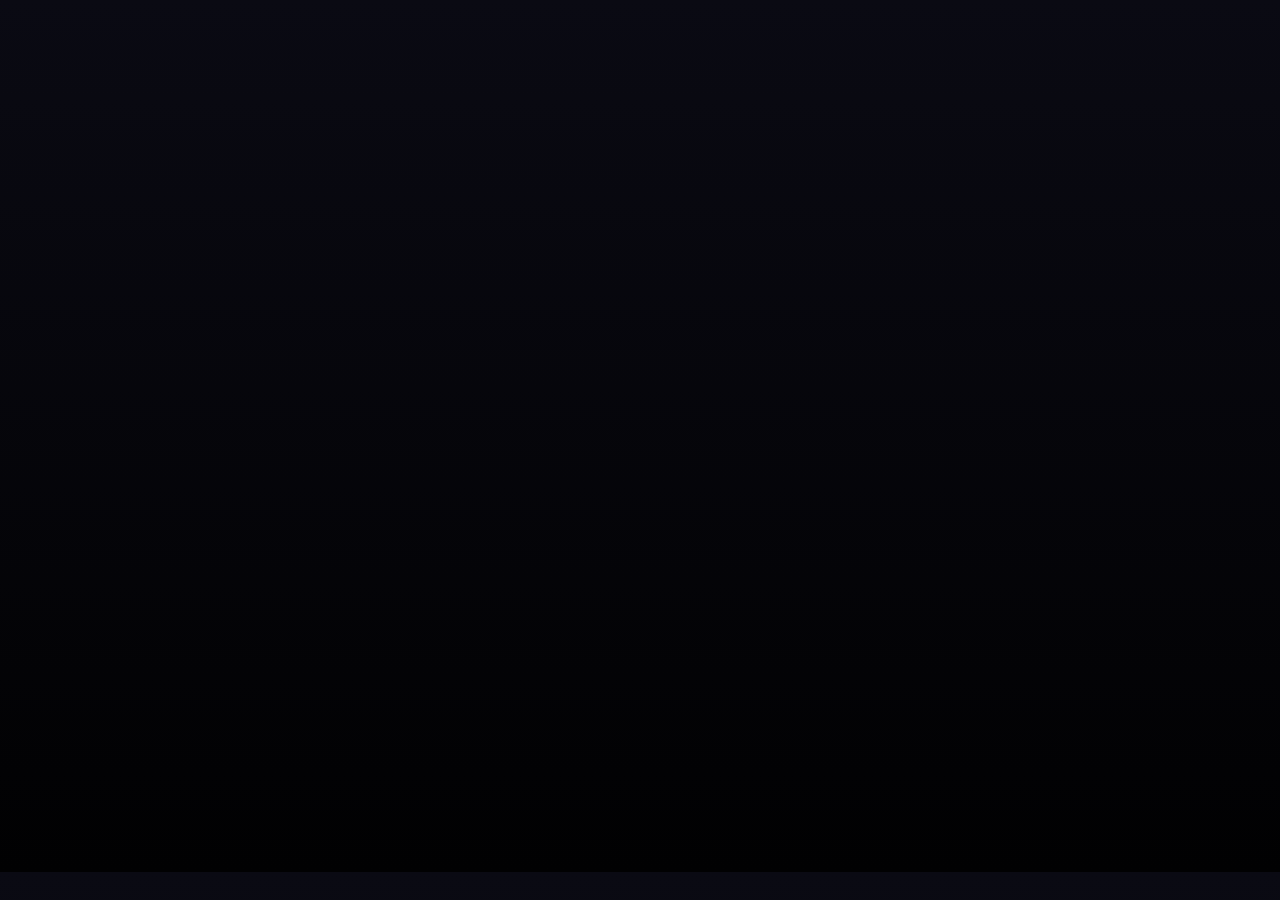
<file: index.html>
<!DOCTYPE html>
<html>

<head>
  <title>MovieHub</title>
  <link rel="stylesheet" href="style.css">
  <link rel="icon" href="png.ico" type="image/x-icon">
  <link href="https://fonts.googleapis.com/css2?family=Coda&display=swap" rel="stylesheet">
  <link href="https://fonts.googleapis.com/css2?family=Montserrat:wght@400;700&display=swap" rel="stylesheet">
  <link rel="shortcut icon" href="png.ico" type="image/x-icon">
  <link rel="stylesheet" href="https://cdnjs.cloudflare.com/ajax/libs/font-awesome/6.0.0/css/all.min.css"
    integrity="sha384-wvfXpqpZZVQGK6TAh5D5PvflSF5r3xQXdRTwDZ9ZqFG6W5NHTiRBffWgHQ2&" crossorigin="anonymous">
  <link rel="stylesheet" href="https://cdnjs.cloudflare.com/ajax/libs/font-awesome/6.0.0-beta3/css/all.min.css"
    integrity="sha384-LCQOdrG7bAYxAaaAruOCZfrjNjZ5fjwDvGg9x2bCG9TxUI1dR5un2hLU2gJkMU7T" crossorigin="anonymous">

</head>
<div id="loading-screen">
  <div id="loading-spinner"></div>
</div>

<body>
  <header>
    <nav class="navbar">
      <a href="index.html">
        <a href="index.html">
          <img src="logo.png" alt="Logo" class="logo">
        </a>
      </a>

      <div class="navbar-tabs">
        <button id="home-tab" class="nav-tab active"><i class="fas fa-home"></i> HOME</button>
        <button id="genres-button" class="nav-tab"><i class="fas fa-list"></i> GENRES</button>
        <div class="genres-list" id="genres-list" style="display: none;"></div>
        <button id="favorites-button" class="nav-tab"><i class="fas fa-heart"></i> FAVOURITE MOVIES</button>
        <button id="fav-tv-button" class="nav-tab"><i class="fas fa-tv"></i> FAVOURITE SHOWS</button>
        <button id="top-movies-tab" class="nav-tab"><i class="fas fa-film"></i> TOP MOVIES</button>
        <button id="top-shows-tab" class="nav-tab"><i class="fas fa-tv"></i> TOP TV SHOWS</button>
      </div>


      <div class="search-bar">
        <input id="search-input" class="search-input" type="text" placeholder="Search movies...">
        <button id="search-button" class="search-button">
          <i class="fas fa-search"></i>
        </button>
      </div>


    </nav>
    <div class="slideshow-container">


      <br>

      <script>
        document.addEventListener('DOMContentLoaded', function () {
          const urlParams = new URLSearchParams(window.location.search);
          const tvShowId = urlParams.get('movieId');

          const hasLoadingScreenBeenShown = localStorage.getItem('loadingScreenShown');

          if (!hasLoadingScreenBeenShown) {
            showLoadingScreen();

            localStorage.setItem('loadingScreenShown', true);
          }

        });

        function showLoadingScreen() {
          const loadingScreen = document.getElementById('loading-screen');
          loadingScreen.style.display = 'flex';
        }

        function hideLoadingScreen() {
          const loadingScreen = document.getElementById('loading-screen');
          loadingScreen.style.display = 'none';
        }

        function simulateLoading() {
          showLoadingScreen();

          setTimeout(() => {
            hideLoadingScreen();
          }, 150);
        }


        window.addEventListener('load', simulateLoading);

        const genresButton = document.getElementById('genres-button');
        const genresList = document.getElementById('genres-list');

        const genres = ['Action', 'Adventure', 'Animation', 'Comedy', 'Crime', 'Drama', 'Fantasy', 'Horror', 'Romance', 'Sci-Fi', 'Thriller'];

        genres.forEach(genre => {
          const genreItem = document.createElement('div');
          genreItem.textContent = genre;

          genreItem.addEventListener('click', () => {
            filterMoviesAndShowsByGenre(genre);
            updateCurrentGenreText(genre);
            const tvContainer = document.getElementById('tv-container');
            tvContainer.style.display = 'none';
            const trendingShowsTitle = document.getElementById('trending-shows-title');
            trendingShowsTitle.style.display = 'none';
            const ratedShowsTitle = document.getElementById('rated-container');
            ratedShowsTitle.style.display = 'none';
            const ratedShowsText = document.getElementById('featured-movies-title');
            ratedShowsText.style.display = 'none';
            const featuredText = document.getElementById('rated-shows-title');
            featuredText.style.display = 'none';
            const slideshowContainer = document.querySelector('.slideshow-container');
            slideshowContainer.style.display = 'none';
          });

          genresList.appendChild(genreItem);
        });


        async function filterMoviesAndShowsByGenre(genre) {
          const currentPage = getCurrentPageFromURL();
          try {
            const movieResponse = await fetch(`https://api.themoviedb.org/3/discover/movie?api_key=a566fb0fc4bcb2f908b405cf49a573b7&with_genres=${getGenreId(genre)}&page=${currentPage}`);
            const showResponse = await fetch(`https://api.themoviedb.org/3/discover/tv?api_key=a566fb0fc4bcb2f908b405cf49a573b7&with_genres=${getGenreId(genre)}&page=${currentPage}`);

            const movieData = await movieResponse.json();
            const showData = await showResponse.json();

            if (movieResponse.ok && showResponse.ok) {
              const combinedResults = [...movieData.results, ...showData.results];
              displayResults(combinedResults, 'movies-container');
            } else {
              throw new Error(movieData.status_message || showData.status_message || 'Failed to fetch data by genre');
            }
          } catch (error) {
            console.error(error);

            const moviesContainer = document.getElementById('movies-container');
            moviesContainer.innerHTML = `<p>Error: ${error.message}</p>`;
          }
        }

        function getGenreId(genre) {
          const genreMapping = {
            'Action': 28,
            'Adventure': 12,
            'Animation': 16,
            'Comedy': 35,
            'Drama': 18,
            'Fantasy': 14,
            'Horror': 27,
            'Sci-Fi': 878,
            'Thriller': 53,
            'Romance': 10749,
            'Crime': 80
          };

          return genreMapping[genre] || 0;
        }

        function displayResults(results, containerId) {
          const container = document.getElementById(containerId);
          container.innerHTML = '';

          results.forEach(result => {
            const resultElement = document.createElement('div');
            resultElement.textContent = result.title || result.name;
            container.appendChild(resultElement);
          });
        }

        genresButton.addEventListener('click', () => {
          genresList.style.display = genresList.style.display === 'none' ? 'block' : 'none';
        });

        function updateCurrentGenreText(genre) {
          const currentGenreElement = document.getElementById('current-genre');
          currentGenreElement.textContent = `Current Genre: ${genre}`;
        }
      </script>



      <script>
        let currentSlideIndex = -1;

        function showSlides() {
          fetch('https://api.themoviedb.org/3/trending/all/day?language=en-US&api_key=a566fb0fc4bcb2f908b405cf49a573b7')
            .then(response => response.json())
            .then(data => {
              const slideshowContainer = document.querySelector('.slideshow-container');
              slideshowContainer.innerHTML = '';
              const totalItems = Math.min(data.results.length, 20);

              const fetchPromises = data.results.slice(0, totalItems).map((item, index) => {
                const slide = document.createElement('div');
                slide.classList.add('fade');

                slide.classList.add('fade');
                slide.style.width = '100%';
                slide.style.height = '750px';

                const starRating = document.createElement('div');
                starRating.classList.add('star-rating');
                starRating.innerHTML = getStarRating(item.vote_average);

                const numbertext = document.createElement('div');
                numbertext.classList.add('numbertext');
                numbertext.textContent = `${index + 1} / ${data.results.length}`;
                numbertext.style.opacity = "0%";

                const text = document.createElement('div');
                text.classList.add('text');
                text.style.marginTop = '400px';
                text.style.marginLeft = '50px';
                text.style.textAlign = 'left';
                text.style.fontFamily = 'Montserrat';
                text.style.fontStyle = 'italic';
                text.style.fontWeight = '900';
                text.style.overflow = 'hidden';
                text.style.whiteSpace = 'nowrap';
                text.title = item.title || item.name;
                text.textContent = item.title || item.name;

                if ((item.title || item.name).length > 20) {
                  text.style.fontSize = '60px';
                } else {
                  text.style.fontSize = '74px';
                }

                const description = document.createElement('div');
                description.classList.add('description');
                description.style.width = '30%';
                description.style.fontFamily = 'Montserrat';
                description.style.textAlign = 'left';
                description.style.marginTop = '10px';
                description.style.marginLeft = '55px';
                description.style.fontSize = '15px';
                description.style.display = '-webkit-box';
                description.style.webkitBoxOrient = 'vertical';
                description.style.webkitLineClamp = '4';
                description.style.overflow = 'hidden';
                description.textContent = item.overview;

                const discoverNowButton = document.createElement('button');
                discoverNowButton.classList.add('discover-now-button');
                discoverNowButton.textContent = 'discover Now';
                discoverNowButton.addEventListener('click', () => {
                  if (item.media_type === 'movie') {
                    window.location.href = `movie.html?movieId=${item.id}`;
                  } else if (item.media_type === 'tv') {
                    window.location.href = `tvinfo.html?movieId=${item.id}`;
                  } else {
                    console.error(`Unsupported media_type: ${item.media_type}`);
                  }
                });
                slide.appendChild(numbertext);
                slide.appendChild(text);
                slide.appendChild(description);
                slide.appendChild(discoverNowButton);
                slideshowContainer.appendChild(slide);
                slide.appendChild(starRating);

                function getStarRating(voteAverage) {
                  const rating = Math.round(voteAverage / 2);
                  const stars = '\u2605'.repeat(rating) + '\u2606'.repeat(5 - rating);
                  return stars;
                }

                return fetch(`https://api.themoviedb.org/3/${item.media_type}/${item.id}/images?api_key=a566fb0fc4bcb2f908b405cf49a573b7`)
                  .then(response => response.json())
                  .then(imageData => {
                    const firstImagePath = imageData.backdrops && imageData.backdrops.length > 0
                      ? `https://image.tmdb.org/t/p/original/${imageData.backdrops[0].file_path}`
                      : '';

                    slide.style.background = `linear-gradient(to bottom, rgba(7, 0, 31, 0.33), rgb(12, 12, 15)), url(${firstImagePath}) center/cover no-repeat`;
                    slide.style.backgroundSize = 'cover';
                    slide.style.borderRadius = '15px';
                  })
                  .catch(err => console.error(err));
              });

              Promise.all(fetchPromises).then(() => showCurrentSlide());
            })
            .catch(err => console.error(err));
        }

        function showCurrentSlide() {
          let slides = document.getElementsByClassName('fade');
          for (let i = 0; i < slides.length; i++) {
            slides[i].style.opacity = '0';
            slides[i].style.display = 'none';
          }
          currentSlideIndex = (currentSlideIndex + 1) % slides.length;
          slides[currentSlideIndex].style.display = 'block';
          setTimeout(() => {
            slides[currentSlideIndex].style.opacity = '1';
          }, 10);
          setTimeout(showCurrentSlide, 5000);
        }

        showSlides();
      </script>






  </header>
  <span id="current-genre"></span>

  <div class="page-selector">
    <button id="prev-button" class="page-button">
      <i class="fas fa-chevron-left"></i>
    </button>
    <span id="page-number"></span>
    <button id="next-button" class="page-button">
      <i class="fas fa-chevron-right"></i>
    </button>
  </div>

  <strong id="rated-shows-title">Featured Today</strong>

  <main id="rated-container"></main>
  <hr>

  <strong id="featured-movies-title">Trending Movies</strong>

  <main id="movies-container"></main>

  <hr>

  <strong id="trending-shows-title">Trending Shows</strong>

  <main id="tv-container"></main>




  <div class="page-selector">
    <button id="prev-button-tv" class="page-button" onclick="handlePrevButtonClick(true)"> <i
        class="fas fa-chevron-left"></i>
    </button>
    <span id="page-number-tv"></span>
    <button id="next-button-tv" class="page-button" onclick="handleNextButtonClick(true)"> <i
        class="fas fa-chevron-right"></i>
    </button>
  </div>
  <main id="fav-movies-container"></main>

  <script>

    const API_KEY = 'a566fb0fc4bcb2f908b405cf49a573b7';


    async function fetchMovies(page) {
      const url = `https://api.themoviedb.org/3/movie/popular?api_key=${API_KEY}&page=${page}`;

      try {
        const response = await fetch(url);
        const data = await response.json();

        if (response.ok) {
          return data.results.slice(0, 12);
        } else {
          throw new Error(data.status_message || 'Failed to fetch movies');
        }
      } catch (error) {
        console.error(error);
        throw error;
      }
    }



    function displayResults(results, containerId) {
      const container = document.getElementById(containerId);
      container.innerHTML = '';

      const sortedResults = results.sort((a, b) => b.vote_count - a.vote_count);

      sortedResults.forEach((result, index) => {
        const resultElement = document.createElement('div');
        resultElement.classList.add('movie-card');

        const favoriteButton = document.createElement('button');
        favoriteButton.classList.add('favorite-button');
        favoriteButton.innerHTML = '<i class="far fa-heart"></i>';

        favoriteButton.addEventListener('click', (event) => {
          event.stopPropagation();
          toggleFavorite(result, favoriteButton);
        });

        if (isMovieInFavorites(result)) {
          favoriteButton.classList.add('favorited');
          favoriteButton.innerHTML = '<i class="fas fa-heart"></i>';
        }

        let resultHTML = '';
        if (result.title) {
          // It's a movie
          resultHTML += `
        <img src="${result.poster_path ? `https://image.tmdb.org/t/p/w500/${result.poster_path}` : 'https://static.displate.com/857x1200/displate/2022-04-15/7422bfe15b3ea7b5933dffd896e9c7f9_46003a1b7353dc7b5a02949bd074432a.jpg'}" alt="${result.title}">
        <h2>${result.title}</h2>
        ${result.vote_average ? `<p>Rating: ${result.vote_average.toFixed(1)}</p>` : ''}
      `;
        } else if (result.name) {
          // It's a TV show
          resultHTML += `
        <img src="${result.poster_path ? `https://image.tmdb.org/t/p/w500/${result.poster_path}` : 'https://static.displate.com/857x1200/displate/2022-04-15/7422bfe15b3ea7b5933dffd896e9c7f9_46003a1b7353dc7b5a02949bd074432a.jpg'}" alt="${result.title}">
        <h2>${result.name}</h2>
        ${result.vote_average ? `<p>Rating: ${result.vote_average.toFixed(1)}</p>` : ''}

        `;
        }

        resultElement.innerHTML = resultHTML;
        resultElement.appendChild(favoriteButton);

        if (result.title) {
          resultElement.addEventListener('click', () => {
            window.location.href = `movie.html?movieId=${result.id}`;
          });
        } else if (result.name) {
          resultElement.addEventListener('click', () => {
            window.location.href = `tvinfo.html?movieId=${result.id}`;
          });
        }

        container.appendChild(resultElement);
      });
    }


    function displayResults2(results) {
      const moviesContainer = document.getElementById('movies-container');
      moviesContainer.innerHTML = '';
      const sortedResults = results.sort((a, b) => b.vote_count - a.vote_count);

      sortedResults.forEach((result, index) => {
        const resultElement = document.createElement('div');
        resultElement.classList.add('movie-card');

        const favoriteButton = document.createElement('button');
        favoriteButton.classList.add('favorite-button');
        favoriteButton.innerHTML = '<i class="far fa-heart"></i>';

        favoriteButton.addEventListener('click', (event) => {
          event.stopPropagation();
          toggleFavorite(result, favoriteButton);
        });

        if (isMovieInFavorites(result)) {
          favoriteButton.classList.add('favorited');
          favoriteButton.innerHTML = '<i class="fas fa-heart"></i>';
        }

        let resultHTML = '';
        if (result.title) {
          // It's a movie
          resultHTML += `
        <h2>${result.title}</h2>
        <p><em>Movie</em></p>

        <img src="${result.poster_path ? `https://image.tmdb.org/t/p/w500/${result.poster_path}` : 'https://static.displate.com/857x1200/displate/2022-04-15/7422bfe15b3ea7b5933dffd896e9c7f9_46003a1b7353dc7b5a02949bd074432a.jpg'}" alt="${result.title}">
        <p>‎ </p>
        <p>Release Date: ${result.release_date}</p>
        <p>‎ </p>
        <p>Rating: ${result.vote_average.toFixed(1)}</p>
      `;
        } else if (result.name) {
          // It's a TV show
          resultHTML += `
        <h2>${result.name}</h2>
        <p><em>TV Show</em></p>

        <img src="${result.poster_path ? `https://image.tmdb.org/t/p/w500/${result.poster_path}` : 'https://static.displate.com/857x1200/displate/2022-04-15/7422bfe15b3ea7b5933dffd896e9c7f9_46003a1b7353dc7b5a02949bd074432a.jpg'}" alt="${result.name}">
        <p>‎ </p>
        <p>First Air Date: ${result.first_air_date}</p>
        <p>‎ </p>
        <p>Rating: ${result.vote_average.toFixed(1)}</p>
      `;
        }

        resultElement.innerHTML = resultHTML;
        resultElement.appendChild(favoriteButton);

        if (result.title) {
          resultElement.addEventListener('click', () => {
            window.location.href = `movie.html?movieId=${result.id}`;
          });
        } else if (result.name) {
          resultElement.addEventListener('click', () => {
            window.location.href = `tvinfo.html?movieId=${result.id}`;
          });
        }

        moviesContainer.appendChild(resultElement);
      });
    }

    async function fetchTrendingTVShows(page) {
      const url = `https://api.themoviedb.org/3/trending/all/day?api_key=${API_KEY}&page=${page}`;

      try {
        const response = await fetch(url);
        const data = await response.json();

        if (response.ok) {
          return data.results.slice(0, 12);
        } else {
          throw new Error(data.status_message || 'Failed to fetch trending TV shows');
        }
      } catch (error) {
        console.error(error);
        throw error;
      }
    }

    async function displayTrendingTVShows() {
      try {
        const trendingShows = await fetchTrendingTVShows();
        displayResults(trendingShows, 'tv-container');
      } catch (error) {
        console.error(error);

        const tvContainer = document.getElementById('tv-container');
        tvContainer.innerHTML = `<p>Error: ${error.message}</p>`;
      }
    }

    ////
    async function fetchTopTVShows(page) {
      const url = `https://api.themoviedb.org/3/tv/top_rated?api_key=${API_KEY}&page=${page}`;
      try {
        const response = await fetch(url);
        const data = await response.json();

        if (response.ok) {
          return data.results.slice(0, 12);
        } else {
          throw new Error(data.status_message || 'Failed to fetch trending TV shows');
        }
      } catch (error) {
        console.error(error);
        throw error;
      }
    }

    async function displayTopTVShows() {
      try {
        const trendingShows = await fetchTrendingTVShows();
        displayResults(trendingShows, 'rated-container');
      } catch (error) {
        console.error(error);

        const tvContainer = document.getElementById('rated-container');
        tvContainer.innerHTML = `<p>Error: ${error.message}</p>`;
      }
    }






    async function searchMovies(query) {
      const url = `https://api.themoviedb.org/3/search/movie?api_key=${API_KEY}&query=${query}`;

      try {
        const response = await fetch(url);
        const data = await response.json();

        if (response.ok) {
          return data.results;
        } else {
          throw new Error(data.status_message || 'Failed to search movies');
        }
      } catch (error) {
        console.error(error);
        throw error;
      }
    }

    async function searchTVShows(query) {
      const url = `https://api.themoviedb.org/3/search/tv?api_key=${API_KEY}&query=${query}`;

      try {
        const response = await fetch(url);
        const data = await response.json();

        if (response.ok) {
          return data.results;
        } else {
          throw new Error(data.status_message || 'Failed to search TV shows');
        }
      } catch (error) {
        console.error(error);
        throw error;
      }
    }



    function isShowInFavorites(show) {
      const favorites = JSON.parse(localStorage.getItem('favorites')) || [];
      return favorites.some((fav) => fav.id === show.id);
    }

    function updatePageNumber(page) {
      const pageNumberElement = document.getElementById('page-number');
      pageNumberElement.textContent = `Page ${page}`;
    }

    function handlePrevButtonClick() {
      const currentPage = getCurrentPageFromURL();

      if (currentPage > 1) {
        navigateToPage(currentPage - 1);
      }
    }

    function handleNextButtonClick() {
      const currentPage = getCurrentPageFromURL();

      navigateToPage(currentPage + 1);
    }

    function getCurrentPageFromURL() {
      const urlParams = new URLSearchParams(window.location.search);
      return parseInt(urlParams.get('page')) || 1;
    }

    function navigateToPage(page) {
      const url = `index.html?page=${page}`;
      window.location.href = url;
    }

    function isMovieInFavorites(movie) {
      const favorites = JSON.parse(localStorage.getItem('favorites')) || [];
      return favorites.some((fav) => fav.id === movie.id);
    }

    function toggleFavorite(movie, favoriteButton) {
      const favorites = JSON.parse(localStorage.getItem('favorites')) || [];
      const isFavorite = isMovieInFavorites(movie);

      if (isFavorite) {
        favoriteButton.classList.remove('favorited');
        favoriteButton.innerHTML = '<i class="far fa-heart"></i>';
        removeMovieFromFavorites(movie);
      } else {
        favoriteButton.classList.add('favorited');
        favoriteButton.innerHTML = '<i class="fas fa-heart"></i>';
        addMovieToFavorites(movie);
      }
    }

    function addMovieToFavorites(movie) {
      const favorites = JSON.parse(localStorage.getItem('favorites')) || [];
      favorites.push(movie);
      localStorage.setItem('favorites', JSON.stringify(favorites));
    }

    function removeMovieFromFavorites(movie) {
      const favorites = JSON.parse(localStorage.getItem('favorites')) || [];
      const updatedFavorites = favorites.filter((fav) => fav.id !== movie.id);
      localStorage.setItem('favorites', JSON.stringify(updatedFavorites));
    }

    async function init() {
      const currentPage = getCurrentPageFromURL();

      try {
        const [movies, trendingShows, ratedShows] = await Promise.all([
          fetchMovies(currentPage),
          fetchTrendingTVShows(currentPage),
          fetchTopTVShows(currentPage)
        ]);

        displayResults(movies, 'movies-container');
        displayResults(ratedShows, 'tv-container');
        displayResults(trendingShows, 'rated-container');

        updatePageNumber(currentPage);

        const slideshowContainer = document.querySelector('.slideshow-container');
        if (currentPage === 1) {
          slideshowContainer.style.display = 'block';
        } else {
          slideshowContainer.style.display = 'none';
        }




        const newURL = `index.html?page=${currentPage}`;
        history.pushState({ page: currentPage }, null, newURL);
      } catch (error) {
        console.error(error);

        const moviesContainer = document.getElementById('movies-container');
        moviesContainer.innerHTML = `<p>Error: ${error.message}</p>`;

        const tvContainer = document.getElementById('tv-container');
        tvContainer.innerHTML = `<p>Error: ${error.message}</p>`;
      }
    }



    window.addEventListener('load', init);


    const searchButton = document.getElementById('search-button');
    searchButton.addEventListener('click', handleSearch);

    const searchInput = document.getElementById('search-input');
    searchInput.addEventListener('keydown', (event) => {
      if (event.key === 'Enter') {
        handleSearch();
      }
    });

    const elementsToHide = [
      document.querySelector('.slideshow-container'),
      document.getElementById('prev-button'),
      document.getElementById('rated-shows-title'),
      document.getElementById('next-button'),
      document.getElementById('page-number'),
      document.getElementById('current-genre'),
      document.getElementById('tv-container'),
      document.getElementById('rated-container'),
      document.getElementById('trending-shows-title'),
      document.getElementById('featured-movies-title'),
    ];

    async function handleSearch() {
      const query = searchInput.value.trim();

      if (query !== '') {
        try {
          const [movies, shows] = await Promise.all([searchMovies(query), searchTVShows(query)]);
          displayResults2([...movies, ...shows]);

          elementsToHide.forEach((element) => {
            if (element) {
              element.style.display = 'none';
            }
          });
        } catch (error) {
          console.error(error);

          const moviesContainer = document.getElementById('movies-container');
          const tvContainer = document.getElementById('tv-container');
          const RatContainer = document.getElementById('rated-container');

          moviesContainer.innerHTML = `<p>Error: ${error.message}</p>`;
        }
      }
    }




    const homeButton = document.getElementById('home-tab');
    homeButton.addEventListener('click', navigateToHome);

    function navigateToHome() {
      window.location.href = 'index.html';
    }

    const favoritesMovieButton = document.getElementById('favorites-button');
    favoritesMovieButton.addEventListener('click', navigateToFavorites);

    function navigateToFavorites() {
      window.location.href = 'favorites.html';
    }


    const favTvButton = document.getElementById('fav-tv-button');
    favTvButton.addEventListener('click', navigateToFavoriteTv);

    function navigateToFavoriteTv() {
      window.location.href = 'favoritestv.html';
    }

    const topMovie = document.getElementById('top-movies-tab');
    topMovie.addEventListener('click', NavtoTop);

    function NavtoTop() {
      window.location.href = 'top.html';
    }

    const TopShows = document.getElementById('top-shows-tab');
    TopShows.addEventListener('click', navigateToTopShows);

    function navigateToTopShows() {
      window.location.href = 'tvshows.html';
    }

    const prevButton = document.getElementById('prev-button');
    prevButton.addEventListener('click', handlePrevButtonClick);

    const nextButton = document.getElementById('next-button');
    nextButton.addEventListener('click', handleNextButtonClick);



  </script>
  <footer>
    <div class="footer-content">
      <div class="contact-info">
        <p>Navigate the Cinematic Universe with Ease.
        </p>
      </div>

    </div>

    <div class="copyright">
      <p>&copy; 2024 Ryzen Movie Finder. All rights reserved.
      </p>
    </div>
  </footer>

</body>

</html>
</file>
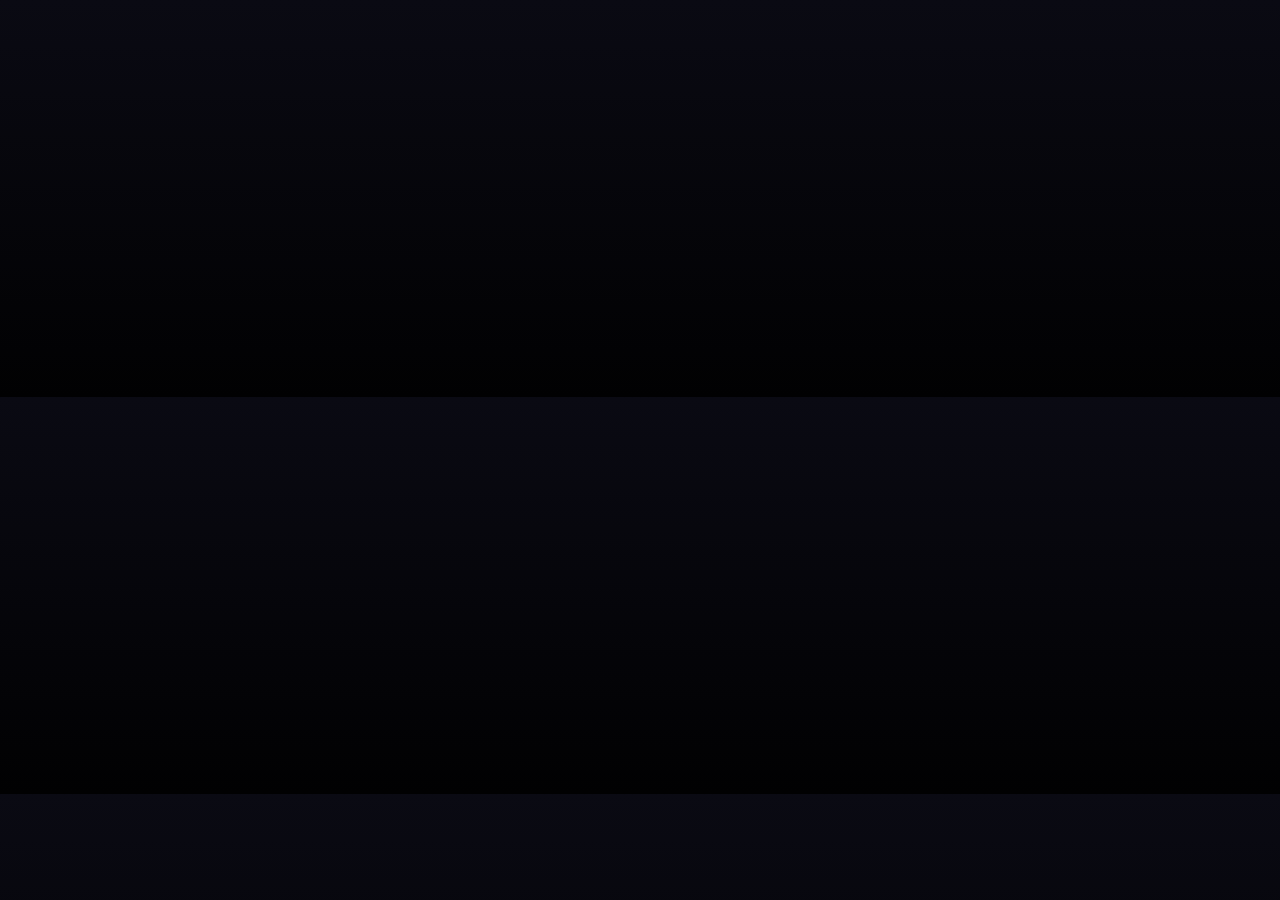
<file: favorites.html>
<!DOCTYPE html>
<html>

<head>
  <title>Favorite Movies</title>
  <link rel="stylesheet" href="style.css">
  <link rel="icon" href="png.ico" type="image/x-icon">
  <link href="https://fonts.googleapis.com/css2?family=Coda&display=swap" rel="stylesheet">
  <link rel="stylesheet" href="https://cdnjs.cloudflare.com/ajax/libs/font-awesome/6.0.0/css/all.min.css"
    integrity="sha384-wvfXpqpZZVQGK6TAh5D5PvflSF5r3xQXdRTwDZ9ZqFG6W5NHTiRBffWgHQ2&" crossorigin="anonymous">
  <link rel="stylesheet" href="https://cdnjs.cloudflare.com/ajax/libs/font-awesome/6.0.0-beta3/css/all.min.css"
    integrity="sha384-LCQOdrG7bAYxAaaAruOCZfrjNjZ5fjwDvGg9x2bCG9TxUI1dR5un2hLU2gJkMU7T" crossorigin="anonymous">

</head>
<div id="loading-screen">
  <div id="loading-spinner"></div>
</div>

<body>
  <nav class="navbar">
    <a href="index.html">
      <img src="logo.png" alt="Logo" class="logo">
    </a>

    <div class="navbar-tabs">
      <button id="home-tab" class="nav-tab active"><i class="fas fa-home"></i>HOME</button>
      <button id="favourite-button" class="nav-tab"><i class="fas fa-heart"></i>FAVOURITE MOVIES</button>
      <button id="fav-tv-button" class="nav-tab"><i class="fas fa-heart"></i>FAVOURITE SHOWS</button>
      <button id="top-movies-tab" class="nav-tab"><i class="fas fa-film"></i>TOP MOVIES</button>
      <button id="top-shows-tab" class="nav-tab"><i class="fas fa-list"></i>TOP TV SHOWS</button>
    </div>


  </nav>


  </header>
  <h1>Favourite Movies</h1>

  <main id="movies-container"></main>

  <div class="page-selector">
    <button id="prev-button" class="page-button">Prev</button>
    <span id="page-number"></span>
    <button id="next-button" class="page-button">Next</button>
  </div>
  <html>


  <body>
    <header>
    </header>
    <main>
    </main>
  </body>

  </html>

  <script>
    function showLoadingScreen() {
      const loadingScreen = document.getElementById('loading-screen');
      loadingScreen.style.display = 'flex';
    }

    function hideLoadingScreen() {
      const loadingScreen = document.getElementById('loading-screen');
      loadingScreen.style.display = 'none';
    }

    function simulateLoading() {
      showLoadingScreen();

      setTimeout(() => {
        hideLoadingScreen();
      }, 500);
    }

    window.addEventListener('load', simulateLoading);

    const API_KEY = 'a566fb0fc4bcb2f908b405cf49a573b7';

    async function fetchMoviesByIds(movieIds) {
      const promises = movieIds.map(async (movieId) => {
        const url = `https://api.themoviedb.org/3/movie/${movieId}?api_key=${API_KEY}`;
        const response = await fetch(url);
        const data = await response.json();
        return data;
      });

      try {
        const movieData = await Promise.all(promises);
        const movies = movieData.filter((movie) => movie && movie.title && !movie.first_air_date);
        return movies;
      } catch (error) {
        console.error(error);
        throw error;
      }
    }

    function displayMovies(movies) {
      const moviesContainer = document.getElementById('movies-container');
      moviesContainer.innerHTML = '';

      movies.forEach(movie => {
        if (movie !== null) {
          const movieElement = document.createElement('div');
          movieElement.classList.add('movie-card');

          movieElement.innerHTML = `
        <h2>${movie.title}</h2>
        <img src="https://image.tmdb.org/t/p/w500/${movie.poster_path}" alt="${movie.title}">
        <p>${movie.overview}</p>
        <p>Release Date: ${movie.release_date}</p>
        <p>Rating: ${movie.vote_average.toFixed(1)}</p>
        <button class="favourite-button">Remove from Favorites</button>
      `;

          movieElement.addEventListener('click', () => {
            window.location.href = `movie.html?movieId=${movie.id}`;
          });

          const favoriteButton = movieElement.querySelector('.favourite-button');
          favoriteButton.addEventListener('click', (event) => {
            event.stopPropagation();
            removeFromFavorites(movie.id);
          });

          moviesContainer.appendChild(movieElement);
        }
      });
    }


    function handlePrevButtonClick() {
      const currentPage = getCurrentPageFromURL();

      if (currentPage > 1) {
        navigateToPage(currentPage - 1);
      }
    }

    function handleNextButtonClick() {
      const currentPage = getCurrentPageFromURL();


      if (currentPage < maxNumberOfPages) {
        navigateToPage(currentPage + 1);
      }
    }

    function updatePageNumber(currentPage, maxNumberOfPages) {
      const pageNumberElement = document.getElementById('page-number');
      pageNumberElement.textContent = `Page ${currentPage} of ${maxNumberOfPages}`;
    }


    function getCurrentPageFromURL() {
      const urlParams = new URLSearchParams(window.location.search);
      return parseInt(urlParams.get('page')) || 1;
    }

    function navigateToPage(page) {
      const url = `favorites.html?page=${page}`;
      window.location.href = url;
    }

    async function searchMovies(query) {
      const url = `https://api.themoviedb.org/3/search/movie?api_key=${API_KEY}&query=${query}`;

      try {
        const response = await fetch(url);
        const data = await response.json();

        if (response.ok) {
          return data.results;
        } else {
          throw new Error(data.status_message || 'Failed to search movies');
        }
      } catch (error) {
        console.error(error);
        throw error;
      }
    }

    function removeFromFavorites(movieId) {
      const favorites = JSON.parse(localStorage.getItem('favorites')) || [];
      const updatedFavorites = favorites.filter((fav) => fav.id !== movieId);
      localStorage.setItem('favorites', JSON.stringify(updatedFavorites));

      location.reload();
    }



    async function init() {
      const currentPage = getCurrentPageFromURL();
      const favorites = JSON.parse(localStorage.getItem('favorites')) || [];
      let moviesPerPage = 18;

      const moviesContainer = document.getElementById('movies-container');

      const maxNumberOfPages = Math.ceil(favorites.length / moviesPerPage);

      try {
        const start = (currentPage - 1) * moviesPerPage;
        const end = start + moviesPerPage;

        const movieIds = favorites.slice(start, Math.min(end, favorites.length)).map((movie) => movie.id);
        const movies = await fetchMoviesByIds(movieIds);

        if (movies.length === 0) {
          moviesContainer.innerHTML = '<p>No Movies Favourited</p>';
        } else {
          displayMovies(movies);
          updatePageNumber(currentPage, maxNumberOfPages);
        }


        const prevButton = document.getElementById('prev-button');
        prevButton.addEventListener('click', handlePrevButtonClick);

        const nextButton = document.getElementById('next-button');
        nextButton.addEventListener('click', handleNextButtonClick);

        function handlePrevButtonClick() {
          if (currentPage > 1) {
            navigateToPage(currentPage - 1);
          }
        }

        function handleNextButtonClick() {
          if (currentPage < maxNumberOfPages) {
            navigateToPage(currentPage + 1);
          }
        }
      } catch (error) {
        console.error(error);

        const moviesContainer = document.getElementById('movies-container');
        moviesContainer.innerHTML = `<p>Error: ${error.message}</p>`;
      }
    }



    window.addEventListener('load', init);


    const homeButton = document.getElementById('home-tab');
    homeButton.addEventListener('click', navigateToHome);

    function navigateToHome() {
      window.location.href = 'index.html';
    }

    const favoritesMovieButton = document.getElementById('favourite-button');
    favoritesMovieButton.addEventListener('click', navigateToFavorites);

    function navigateToFavorites() {
      window.location.href = 'favorites.html';
    }


    const favTvButton = document.getElementById('fav-tv-button');
    favTvButton.addEventListener('click', navigateToFavoriteTv);

    function navigateToFavoriteTv() {
      window.location.href = 'favoritestv.html';
    }

    const topMovie = document.getElementById('top-movies-tab');
    topMovie.addEventListener('click', NavtoTop);

    function NavtoTop() {
      window.location.href = 'top.html';
    }

    const TopShows = document.getElementById('top-shows-tab');
    TopShows.addEventListener('click', navigateToTopShows);

    function navigateToTopShows() {
      window.location.href = 'tvshows.html';
    }



    const searchButton = document.getElementById('search-button');
    searchButton.addEventListener('click', async () => {
      const searchInput = document.getElementById('search-input');
      const query = searchInput.value;

      try {
        const movies = await searchMovies(query);
        displayMovies(movies);
      } catch (error) {
        console.error(error);

        const moviesContainer = document.getElementById('movies-container');
        moviesContainer.innerHTML = `<p>Error: ${error.message}</p>`;
      }
    });

    const prevButton = document.getElementById('prev-button');
    prevButton.addEventListener('click', handlePrevButtonClick);

    const nextButton = document.getElementById('next-button');
    nextButton.addEventListener('click', handleNextButtonClick);
  </script>


</body>

</html>
<footer>
  <div class="footer-content">
    <div class="contact-info">
      <p>Free movies online, here you can watch movies online in high quality for free without annoying advertising</p>
    </div>

  </div>

  <div class="copyright">
    <p>&copy; 2024 Ryzen Movie Haven. All rights reserved.</p>
  </div>
</footer>
</file>
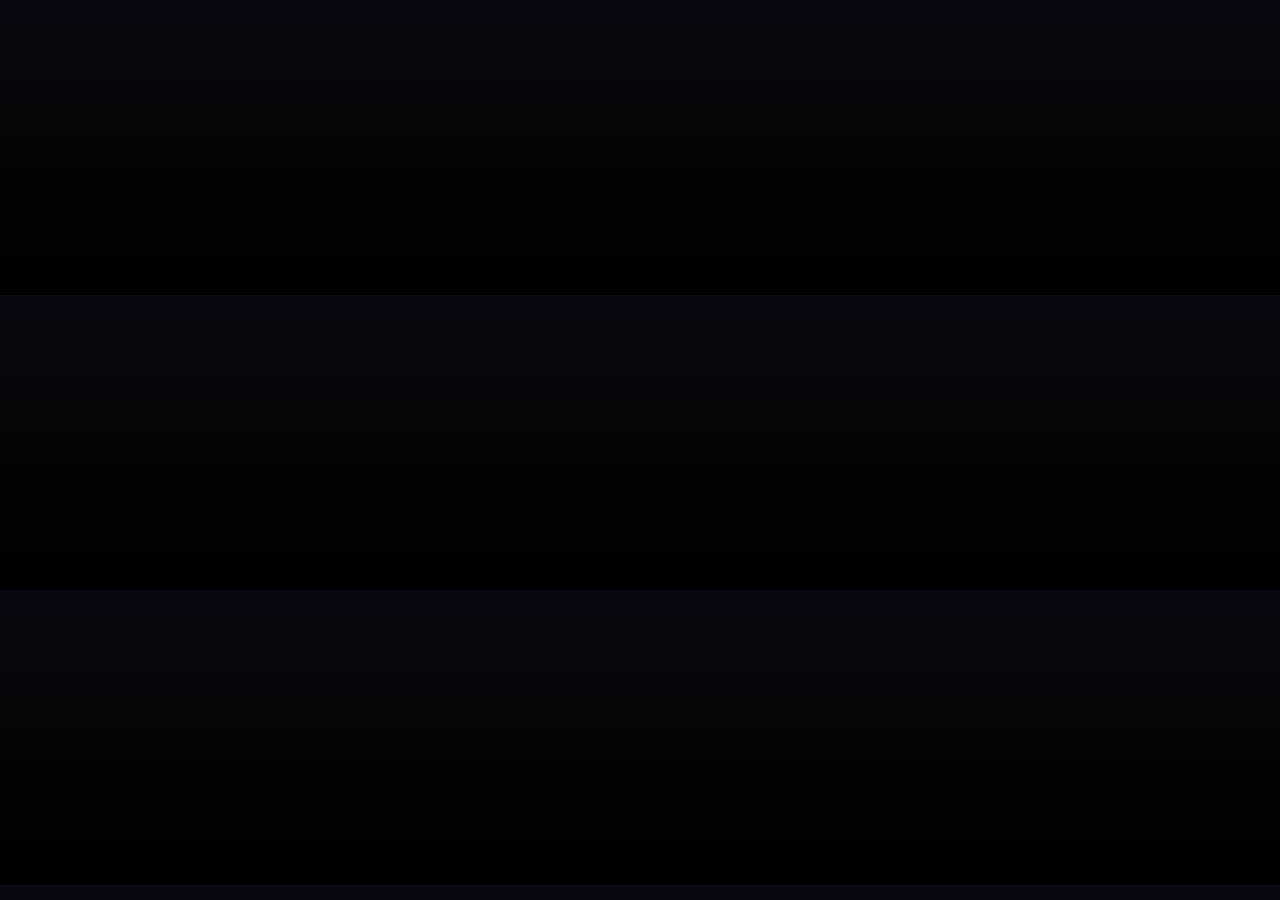
<file: movie.html>
<!DOCTYPE html>
<html>

<head>
  <title>Movie Details</title>
  <link rel="stylesheet" href="moviestyle.css">
  <link rel="icon" href="png.ico" type="image/x-icon">
  <link href="https://fonts.googleapis.com/css2?family=Coda&display=swap" rel="stylesheet">
  <meta name="referrer" content="origin" />
  <link rel="stylesheet" href="https://cdnjs.cloudflare.com/ajax/libs/font-awesome/6.0.0/css/all.min.css"
    integrity="sha384-wvfXpqpZZVQGK6TAh5D5PvflSF5r3xQXdRTwDZ9ZqFG6W5NHTiRBffWgHQ2&" crossorigin="anonymous">
  <link rel="stylesheet" href="https://cdnjs.cloudflare.com/ajax/libs/font-awesome/6.0.0-beta3/css/all.min.css"
    integrity="sha384-LCQOdrG7bAYxAaaAruOCZfrjNjZ5fjwDvGg9x2bCG9TxUI1dR5un2hLU2gJkMU7T" crossorigin="anonymous">

</head>
<div id="loading-screen">
  <div id="loading-spinner"></div>
</div>

<body>
  <header>
    <nav class="navbar">
      <a href="index.html">
        <img src="logo.png" alt="Logo" class="logo">
      </a>

      <div class="navbar-tabs">
        <button id="home-tab" class="nav-tab active"><i class="fas fa-home"></i> HOME</button>
        <button id="favorites-button" class="nav-tab"><i class="fas fa-heart"></i> FAVOURITE MOVIES</button>
        <button id="fav-tv-button" class="nav-tab"><i class="fas fa-tv"></i> FAVOURITE SHOWS</button>
        <button id="top-movies-tab" class="nav-tab"><i class="fas fa-film"></i> TOP MOVIES</button>
        <button id="top-shows-tab" class="nav-tab"><i class="fas fa-tv"></i> TOP TV SHOWS</button>
      </div>




    </nav>

  </header>

  <script src="https://code.jquery.com/jquery-3.6.4.min.js"></script>


  <main id="movie-details-container" class="container">
    <div class="movie-details-card">
      <div class="poster-container">
        <img id="movie-poster" src="" alt="Movie Poster">



      </div>
      <div class="movie-info">
        <h2 id="movie-title-info"></h2>
        <p id="movie-overview"> </p>
        <p id="movie-release-date"></p>
        <p id="movie-rating"></p>
        <h3 class="cast-heading">Cast</h3>
        <ul id="cast-list" class="cast-list"></ul>
        <button id="favorite-button" class="favorite-button"><i class="far fa-heart"></i></button>

      </div>
    </div>
    <div id="trailer-container" class="trailer-container">
      <div id="trailer-wrapper"></div>
    </div>



    <div class="comment-section">
      <h3>Comments</h3>
      <div class="comments-container" id="comments-container"></div>
      <form id="comment-form">
        <input type="text" id="name-input" placeholder="Your Name" required>
        <textarea id="comment-input" placeholder="Add a comment" required></textarea>
        <button type="submit">Submit</button>
      </form>

      <div class="related-movies">
        <h3>Related Movies</h3>
        <div id="related-movies-container" class="related-movies-container"></div>
      </div>
  </main>



  <script>
    function showLoadingScreen() {
      const loadingScreen = document.getElementById('loading-screen');
      loadingScreen.style.display = 'flex';
    }

    function hideLoadingScreen() {
      const loadingScreen = document.getElementById('loading-screen');
      loadingScreen.style.display = 'none';
    }

    function simulateLoading() {
      showLoadingScreen();

      setTimeout(() => {
        hideLoadingScreen();
      }, 500);
    }

    window.addEventListener('load', simulateLoading);
    const commentForm = document.getElementById('comment-form');
    const nameInput = document.getElementById('name-input');
    const commentInput = document.getElementById('comment-input');
    const commentsContainer = document.getElementById('comments-container');

    commentForm.addEventListener('submit', handleCommentSubmission);

    function handleCommentSubmission(event) {
      event.preventDefault();

      const name = nameInput.value.trim();
      const comment = commentInput.value.trim();

      if (name === '' || comment === '') {
        return;
      }

      const timestamp = new Date().toLocaleString();
      const commentElement = createCommentElement(name, comment, timestamp);
      commentsContainer.appendChild(commentElement);

      nameInput.value = '';
      commentInput.value = '';
    }

    const profilePicUrl = [
      'https://soccerpointeclaire.com/wp-content/uploads/2021/06/default-profile-pic-e1513291410505.jpg',
      'https://i.pinimg.com/474x/f8/3c/cc/f83ccca88e2a190c2736f0f4fab02520.jpg',
      'https://i.pinimg.com/236x/a0/f1/fc/a0f1fc7cbbb9f9637d90cd90170cbb57.jpg',
      'https://i.pinimg.com/originals/46/72/f8/4672f876389036583190d93a71aa6cb2.jpg',
      'https://i.pinimg.com/474x/f1/da/a7/f1daa70c9e3343cebd66ac2342d5be3f.jpg',
      'https://i.pinimg.com/564x/c0/fc/f1/c0fcf164efd9a75a5f7d8065d4365451.jpg',
      'https://i.pinimg.com/originals/bd/70/22/bd702201a2b6d8960734f60f34a22754.jpg',
      'https://64.media.tumblr.com/95b73026318bb9174fe3528d2a3f868d/f8d3140061ff47ac-71/s400x600/1fd8a90993dab6281c333f0a061430ae618011f2.jpg',
      'https://i.pinimg.com/736x/e5/9e/51/e59e51dcbba47985a013544769015f25.jpg',
      'https://i.pinimg.com/474x/3c/81/4a/3c814a534b0cf42c80fd5cba6e2ac07f.jpg',
    ];

    function getRandomProfilePicUrl() {
      const randomIndex = Math.floor(Math.random() * profilePicUrl.length);
      return profilePicUrl[randomIndex];
    }

    function createCommentElement(name, comment, timestamp) {

      const commentContainer = document.createElement('div');
      commentContainer.classList.add('comment');

      const profilePicElement = document.createElement('img');
      profilePicElement.classList.add('profile-pic');
      profilePicElement.src = getRandomProfilePicUrl();

      const commentContent = document.createElement('div');
      commentContent.classList.add('comment-content');

      const authorElement = document.createElement('div');
      authorElement.classList.add('author');
      authorElement.textContent = name;

      const commentTextElement = document.createElement('div');
      commentTextElement.classList.add('comment-text');
      commentTextElement.textContent = comment;

      const timestampElement = document.createElement('div');
      timestampElement.classList.add('timestamp');
      timestampElement.textContent = timestamp;

      commentContent.appendChild(authorElement);
      commentContent.appendChild(commentTextElement);
      commentContent.appendChild(timestampElement);

      commentContainer.appendChild(profilePicElement);
      commentContainer.appendChild(commentContent);

      const deleteButton = document.createElement('button');
      deleteButton.classList.add('delete-button');
      deleteButton.innerHTML = '&#10006;';
      deleteButton.addEventListener('click', () => {
        deleteComment(name, timestamp);
        commentContainer.remove();
      });

      commentContainer.appendChild(deleteButton);


      return commentContainer;
    }

    function deleteComment(name, timestamp) {
      const existingComments = JSON.parse(localStorage.getItem('comments')) || [];
      const updatedComments = existingComments.filter(
        (comment) => comment.name !== name || comment.timestamp !== timestamp
      );
      localStorage.setItem('comments', JSON.stringify(updatedComments));
    }

    function handleCommentSubmission(event) {
      event.preventDefault();

      const name = nameInput.value.trim();
      const comment = commentInput.value.trim();

      if (name === '' || comment === '') {
        return;
      }

      const timestamp = new Date().toLocaleString();
      const commentElement = createCommentElement(name, comment, timestamp);
      commentsContainer.appendChild(commentElement);

      saveCommentToLocalStorage(name, comment, timestamp);

      nameInput.value = '';
      commentInput.value = '';
    }

    function saveCommentToLocalStorage(name, comment, timestamp) {
      const existingComments = JSON.parse(localStorage.getItem('comments')) || [];
      existingComments.push({ name, comment, timestamp });
      localStorage.setItem('comments', JSON.stringify(existingComments));
    }

    function loadCommentsFromLocalStorage() {
      const existingComments = JSON.parse(localStorage.getItem('comments')) || [];

      existingComments.forEach(({ name, comment, timestamp }) => {
        const commentElement = createCommentElement(name, comment, timestamp);
        commentsContainer.appendChild(commentElement);
      });
    }

    window.addEventListener('load', loadCommentsFromLocalStorage);




    async function fetchMovieDetails(movieId) {
      const API_KEY = 'a566fb0fc4bcb2f908b405cf49a573b7';
      const url = `https://api.themoviedb.org/3/movie/${movieId}?api_key=${API_KEY}`;

      try {
        const response = await fetch(url);
        const data = await response.json();

        if (response.ok) {
          return data;
        } else {
          throw new Error(data.status_message || 'Failed to fetch movie details');
        }
      } catch (error) {
        console.error(error);
        throw error;
      }
    }

    async function fetchMovieCast(movieId) {
      const API_KEY = 'a566fb0fc4bcb2f908b405cf49a573b7';
      const url = `https://api.themoviedb.org/3/movie/${movieId}/credits?api_key=${API_KEY}`;

      try {
        const response = await fetch(url);
        const data = await response.json();

        if (response.ok) {
          return data.cast;
        } else {
          throw new Error(data.status_message || 'Failed to fetch the movie cast');
        }
      } catch (error) {
        console.error(error);
        throw error;
      }
    }

    async function fetchOfficialTrailer(movieId) {
      const API_KEY = 'a566fb0fc4bcb2f908b405cf49a573b7';
      const url = `https://api.themoviedb.org/3/movie/${movieId}/videos?api_key=${API_KEY}`;

      try {
        const response = await fetch(url);
        const data = await response.json();

        if (response.ok) {
          const trailer = data.results.find(trailer => trailer.type === 'Trailer' && trailer.site === 'YouTube');
          return trailer;
        } else {
          throw new Error(data.status_message || 'Failed to fetch the official trailer');
        }
      } catch (error) {
        console.error(error);
        throw error;
      }
    }

    function displayMovieDetails(movie) {
      const moviePoster = document.getElementById('movie-poster');
      const movieTitleInfo = document.getElementById('movie-title-info');
      const movieOverview = document.getElementById('movie-overview');
      const movieReleaseDate = document.getElementById('movie-release-date');
      const movieRating = document.getElementById('movie-rating');

      moviePoster.src = movie.poster_path
        ? `https://image.tmdb.org/t/p/w500/${movie.poster_path}`
        : 'https://static.displate.com/857x1200/displate/2022-04-15/7422bfe15b3ea7b5933dffd896e9c7f9_46003a1b7353dc7b5a02949bd074432a.jpg';
      moviePoster.alt = `${movie.title}`;
      moviePoster.style.width = '450px';
      moviePoster.style.height = 'auto';


      movieTitleInfo.textContent = movie.title;

      movieOverview.textContent = movie.overview;
      movieReleaseDate.textContent = `Release Date: ${movie.release_date}`;
      movieRating.textContent = `Rating: ${movie.vote_average.toFixed(1)}`;

      const imdbLogo = document.createElement('img');
      imdbLogo.src = 'https://cdn4.iconfinder.com/data/icons/logos-and-brands/512/171_Imdb_logo_logos-512.png';
      imdbLogo.alt = 'IMDb Logo';
      imdbLogo.style.width = '25px';
      imdbLogo.style.height = '25px';
      imdbLogo.style.marginRight = '15px';
      imdbLogo.style.marginBottom = '10px';
      imdbLogo.style.verticalAlign = 'middle';

      const movieId = new URLSearchParams(window.location.search).get('movieId');
      const imdbLink = document.createElement('a');
      imdbLink.href = `https://www.imdb.com/title/${movie.imdb_id}`;
      imdbLink.target = '_blank';
      const imdbID = movieId;
      imdbLink.appendChild(imdbLogo);

      movieRating.appendChild(imdbLink);
    }

    async function displayCastList(cast) {
      const castList = document.getElementById('cast-list');
      const castNames = cast.slice(0, 25).map(actor => actor.name).join(', ');
      castList.textContent = castNames;
    }


    async function displayOfficialTrailer(movieId) {
      const trailerContainer = document.getElementById('trailer-container');

      try {
        const trailer = await fetchOfficialTrailer(movieId);

        if (trailer) {
          const trailerHTML = `
            <h3>Official Trailer</h3>
            <div class="trailer-wrapper">
              <iframe class="trailer-iframe" width="640" height="380" src="https://www.youtube.com/embed/${trailer.key}" frameborder="0" allowfullscreen></iframe>
            </div>
          `;

          trailerContainer.innerHTML = trailerHTML;
        } else {
          trailerContainer.innerHTML = `<h3>No trailer found</h3>`;
        }
      } catch (error) {
        console.error(error);
        trailerContainer.innerHTML = `<p>Error: Failed to fetch the official trailer</p>`;
      }
    }



    function isMovieInFavorites(movie) {
      const favorites = JSON.parse(localStorage.getItem('favorites')) || [];
      return favorites.some((fav) => fav.id === movie.id);
    }

    function toggleFavorite(movie, favoriteButton) {
      const favorites = JSON.parse(localStorage.getItem('favorites')) || [];
      const isFavorite = isMovieInFavorites(movie);

      if (isFavorite) {
        favoriteButton.classList.remove('favorited');
        favoriteButton.innerHTML = '<i class="far fa-heart"></i>';
        removeMovieFromFavorites(movie);
      } else {
        favoriteButton.classList.add('favorited');
        favoriteButton.innerHTML = '<i class="fas fa-heart"></i>';
        addMovieToFavorites(movie);
      }
    }

    function addMovieToFavorites(movie) {
      const favorites = JSON.parse(localStorage.getItem('favorites')) || [];
      favorites.push(movie);
      localStorage.setItem('favorites', JSON.stringify(favorites));
    }

    function removeMovieFromFavorites(movie) {
      let favorites = JSON.parse(localStorage.getItem('favorites')) || [];
      favorites = favorites.filter((fav) => fav.id !== movie.id);
      localStorage.setItem('favorites', JSON.stringify(favorites));
    }

    function handleFavoriteButtonClick() {
      const movieId = new URLSearchParams(window.location.search).get('movieId');
      const favoriteButton = document.getElementById('favorite-button');

      fetchMovieDetails(movieId)
        .then((movie) => {
          toggleFavorite(movie, favoriteButton);
        })
        .catch((error) => {
          console.error(error);
        });
    }
    async function fetchRelatedMovies(movieId) {
      const API_KEY = 'a566fb0fc4bcb2f908b405cf49a573b7';
      const url = `https://api.themoviedb.org/3/movie/${movieId}/similar?api_key=${API_KEY}`;

      try {
        const response = await fetch(url);
        const data = await response.json();

        if (response.ok) {
          return data.results;
        } else {
          throw new Error(data.status_message || 'Failed to fetch related movies');
        }
      } catch (error) {
        console.error(error);
        throw error;
      }
    }


    function displayRelatedMovies(relatedMovies) {
      const relatedMoviesContainer = document.getElementById('related-movies-container');
      relatedMoviesContainer.innerHTML = '';

      relatedMovies.forEach((movie) => {
        const movieElement = document.createElement('div');
        movieElement.classList.add('related-movie-card');

        movieElement.innerHTML = `
  <img src="${movie.poster_path
            ? `https://image.tmdb.org/t/p/w500/${movie.poster_path}`
            : 'https://static.displate.com/857x1200/displate/2022-04-15/7422bfe15b3ea7b5933dffd896e9c7f9_46003a1b7353dc7b5a02949bd074432a.jpg'}" alt="${movie.title}">
  <h4>${movie.title}</h4>
`;

        movieElement.addEventListener('click', () => {
          window.location.href = `movie.html?movieId=${movie.id}`;
        });

        relatedMoviesContainer.appendChild(movieElement);
      });
    }

    async function init() {
      const urlParams = new URLSearchParams(window.location.search);
      const movieId = urlParams.get('movieId');

      try {
        const movie = await fetchMovieDetails(movieId);
        const cast = await fetchMovieCast(movieId);
        const relatedMovies = await fetchRelatedMovies(movieId);

        displayMovieDetails(movie);
        displayCastList(cast);
        displayRelatedMovies(relatedMovies);
        await displayOfficialTrailer(movieId);

        const favoriteButton = document.getElementById('favorite-button');
        if (isMovieInFavorites(movie)) {
          favoriteButton.classList.add('favorited');
          favoriteButton.innerHTML = '<i class="fas fa-heart"></i>';
        }


        favoriteButton.addEventListener('click', handleFavoriteButtonClick);
      } catch (error) {
        console.error(error);
        const movieDetailsContainer = document.getElementById('movie-details-container');
        movieDetailsContainer.innerHTML = `<p>Error: ${error.message}</p>`;
      }
    }

    window.addEventListener('DOMContentLoaded', init);


    const homeButton = document.getElementById('home-tab');
    homeButton.addEventListener('click', navigateToHome);

    function navigateToHome() {
      window.location.href = 'index.html';
    }

    const favoritesMovieButton = document.getElementById('favorites-button');
    favoritesMovieButton.addEventListener('click', navigateToFavorites);

    function navigateToFavorites() {
      window.location.href = 'favorites.html';
    }


    const favTvButton = document.getElementById('fav-tv-button');
    favTvButton.addEventListener('click', navigateToFavoriteTv);

    function navigateToFavoriteTv() {
      window.location.href = 'favoritestv.html';
    }

    const topMovie = document.getElementById('top-movies-tab');
    topMovie.addEventListener('click', NavtoTop);

    function NavtoTop() {
      window.location.href = 'top.html';
    }

    const TopShows = document.getElementById('top-shows-tab');
    TopShows.addEventListener('click', navigateToTopShows);

    function navigateToTopShows() {
      window.location.href = 'tvshows.html';
    }



  </script>
</body>
<footer>
  <div class="footer-content">
    <div class="contact-info">
      <p>Free movies online, here you can watch movies online in high quality for free without annoying advertising</p>
    </div>

  </div>

  <div class="copyright">
    <p>&copy; 2024 Ryzen Movie Haven. All rights reserved.</p>
  </div>
</footer>

</html>
</file>
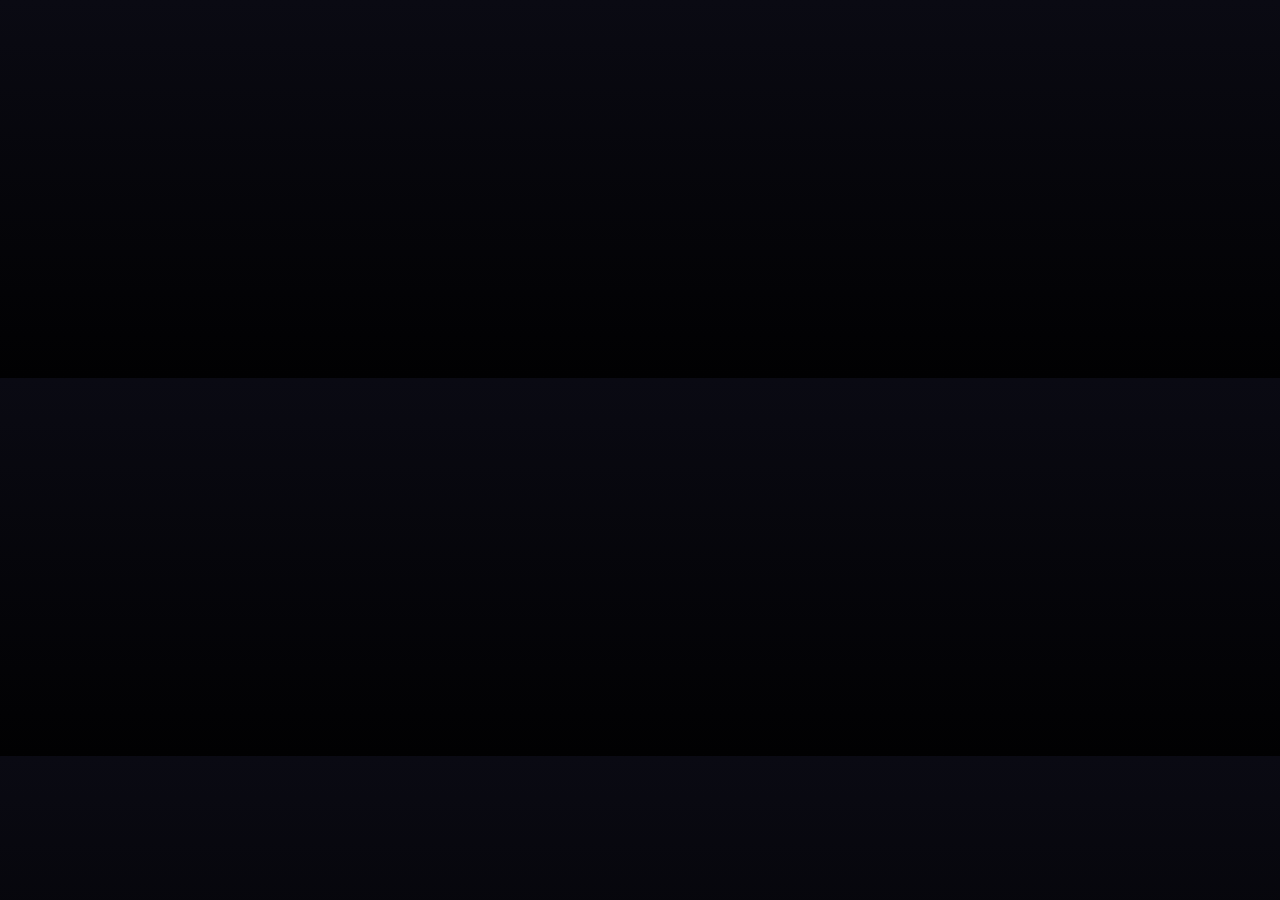
<file: top.html>
<!DOCTYPE html>
<html>

<head>
  <title>Highest Reviewed Movies</title>
  <link rel="stylesheet" href="top.css">
  <link rel="icon" href="png.ico" type="image/x-icon">
  <link href="https://fonts.googleapis.com/css2?family=Coda&display=swap" rel="stylesheet">
  <link rel="stylesheet" href="https://cdnjs.cloudflare.com/ajax/libs/font-awesome/6.0.0/css/all.min.css"
    integrity="sha384-wvfXpqpZZVQGK6TAh5D5PvflSF5r3xQXdRTwDZ9ZqFG6W5NHTiRBffWgHQ2&" crossorigin="anonymous">
  <link rel="stylesheet" href="https://cdnjs.cloudflare.com/ajax/libs/font-awesome/6.0.0-beta3/css/all.min.css"
    integrity="sha384-LCQOdrG7bAYxAaaAruOCZfrjNjZ5fjwDvGg9x2bCG9TxUI1dR5un2hLU2gJkMU7T" crossorigin="anonymous">

</head>
<div id="loading-screen">
  <div id="loading-spinner"></div>
</div>

<body>
  <header>
    <nav class="navbar">
      <a href="index.html">
        <img src="logo.png" alt="Logo" class="logo">
      </a>

      <div class="navbar-tabs">
        <button id="home-tab" class="nav-tab active"><i class="fas fa-home"></i> HOME</button>
        <button id="favorites-button" class="nav-tab"><i class="fas fa-heart"></i> FAVOURITE MOVIES</button>
        <button id="fav-tv-button" class="nav-tab"><i class="fas fa-tv"></i> FAVOURITE SHOWS</button>
        <button id="top-movies-tab" class="nav-tab"><i class="fas fa-film"></i> TOP MOVIES</button>
        <button id="top-shows-tab" class="nav-tab"><i class="fas fa-tv"></i> TOP TV SHOWS</button>
      </div>


    </nav>
    </nav>
    <h1>Highest Reviewed Movies</h1>
  </header>

  <main id="top-movies-container" class="container">
    <ul id="movies-container"></ul>
  </main>

  <div class="page-selector">
    <button id="previous-page-button" class="page-button" disabled>←</button>
    <span id="current-page"></span>
    <button id="next-page-button" class="page-button" disabled>→</button>
  </div>


  <script>

    function showLoadingScreen() {
      const loadingScreen = document.getElementById('loading-screen');
      loadingScreen.style.display = 'flex';
    }

    function hideLoadingScreen() {
      const loadingScreen = document.getElementById('loading-screen');
      loadingScreen.style.display = 'none';
    }

    function simulateLoading() {
      showLoadingScreen();

      setTimeout(() => {
        hideLoadingScreen();
      }, 500);
    }

    window.addEventListener('load', simulateLoading);
    let currentPage = 1;
    let totalPages = 0;

    async function fetchTopMovies(page) {
      const API_KEY = 'a566fb0fc4bcb2f908b405cf49a573b7';
      const url = `https://api.themoviedb.org/3/movie/top_rated?api_key=${API_KEY}&page=${page}`;
      const moviesPerPage = 18;

      try {
        const response = await fetch(url);
        const data = await response.json();

        if (response.ok) {
          totalPages = data.total_pages;
          return data.results.slice(0, moviesPerPage);
        } else {
          throw new Error(data.status_message || 'Failed to fetch top movies');
        }
      } catch (error) {
        console.error(error);
        throw error;
      }
    }

    function handleMovieCardClick(movie) {
      window.location.href = `movie.html?movieId=${movie.id}`;
    }

    function displayTopMovies(movies) {
      const movieList = document.getElementById('movies-container');
      movieList.innerHTML = '';

      movies.forEach((movie) => {
        const listItem = document.createElement('li');
        listItem.classList.add('movie-card');

        listItem.addEventListener('click', () => handleMovieCardClick(movie));

        const moviePoster = document.createElement('img');
        moviePoster.src = `https://image.tmdb.org/t/p/w500/${movie.poster_path}`;
        moviePoster.alt = `${movie.title} Poster`;

        const movieTitle = document.createElement('h2');
        movieTitle.textContent = movie.title;

        const movieRating = document.createElement('p');
        movieRating.textContent = `Rating: ${movie.vote_average.toFixed(1)}`;

        listItem.appendChild(moviePoster);
        listItem.appendChild(movieTitle);
        listItem.appendChild(movieRating);

        movieList.appendChild(listItem);
      });
    }

    async function goToPage(page) {
      try {
        const topMovies = await fetchTopMovies(page);
        displayTopMovies(topMovies);
        currentPage = page;
        updatePageSelector();
      } catch (error) {
        console.error(error);
        const topMoviesContainer = document.getElementById('top-movies-container');
        topMoviesContainer.innerHTML = `<p>Error: ${error.message}</p>`;
      }
    }


    function updatePageSelector() {
      const previousButton = document.getElementById('previous-page-button');
      const nextButton = document.getElementById('next-page-button');
      const currentPageSpan = document.getElementById('current-page');

      previousButton.disabled = currentPage === 1;
      nextButton.disabled = currentPage === totalPages;
      currentPageSpan.textContent = `Page ${currentPage} of ${totalPages}`;
    }

    async function init() {
      try {
        await goToPage(currentPage);
      } catch (error) {
        console.error(error);
      }
    }

    window.addEventListener('DOMContentLoaded', init);


    const homeButton = document.getElementById('home-tab');
    homeButton.addEventListener('click', navigateToHome);

    function navigateToHome() {
      window.location.href = 'index.html';
    }

    const favoritesMovieButton = document.getElementById('favorites-button');
    favoritesMovieButton.addEventListener('click', navigateToFavorites);

    function navigateToFavorites() {
      window.location.href = 'favorites.html';
    }


    const favTvButton = document.getElementById('fav-tv-button');
    favTvButton.addEventListener('click', navigateToFavoriteTv);

    function navigateToFavoriteTv() {
      window.location.href = 'favoritestv.html';
    }

    const topMovie = document.getElementById('top-movies-tab');
    topMovie.addEventListener('click', NavtoTop);

    function NavtoTop() {
      window.location.href = 'top.html';
    }

    const TopShows = document.getElementById('top-shows-tab');
    TopShows.addEventListener('click', navigateToTopShows);

    function navigateToTopShows() {
      window.location.href = 'tvshows.html';
    }


    const previousPageButton = document.getElementById('previous-page-button');
    previousPageButton.addEventListener('click', () => {
      if (currentPage > 1) {
        goToPage(currentPage - 1);
      }
    });

    const nextPageButton = document.getElementById('next-page-button');
    nextPageButton.addEventListener('click', () => {
      if (currentPage < totalPages) {
        goToPage(currentPage + 1);
      }
    });

  </script>
</body>
<footer>
  <div class="footer-content">
    <div class="contact-info">
      <p>Free movies online, here you can watch movies online in high quality for free without annoying advertising</p>
    </div>

  </div>

  <div class="copyright">
    <p>&copy; 2024 Ryzen Movie Haven. All rights reserved.</p>
  </div>
</footer>

</html>
</file>
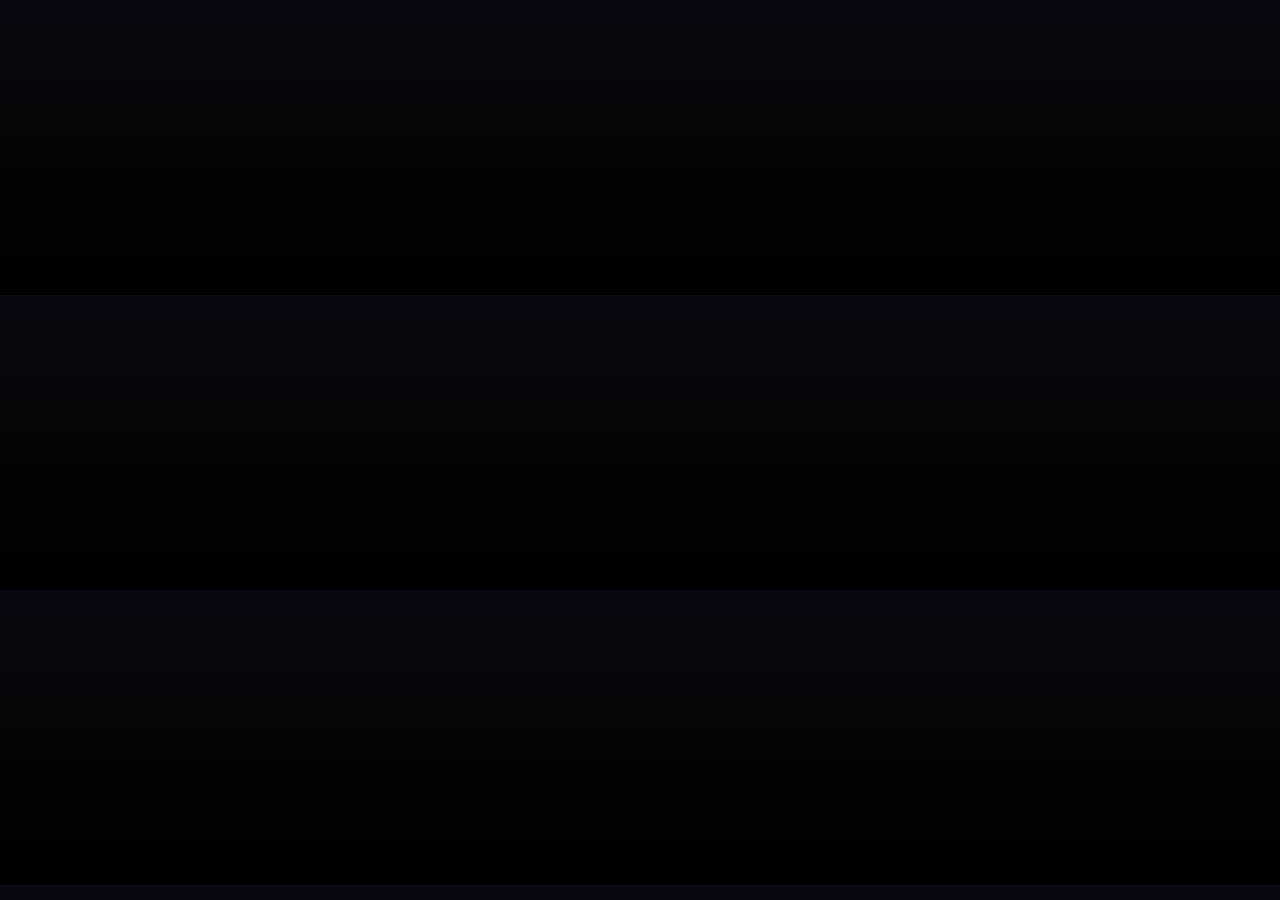
<file: tvinfo.html>
<!DOCTYPE html>
<html>

<head>
  <title>Movie Details</title>
  <link rel="stylesheet" href="moviestyle.css">
  <link rel="icon" href="png.ico" type="image/x-icon">
  <link href="https://fonts.googleapis.com/css2?family=Coda&display=swap" rel="stylesheet">
  <link rel="stylesheet" href="https://cdnjs.cloudflare.com/ajax/libs/font-awesome/6.0.0/css/all.min.css"
    integrity="sha384-wvfXpqpZZVQGK6TAh5D5PvflSF5r3xQXdRTwDZ9ZqFG6W5NHTiRBffWgHQ2&" crossorigin="anonymous">
  <link rel="stylesheet" href="https://cdnjs.cloudflare.com/ajax/libs/font-awesome/6.0.0-beta3/css/all.min.css"
    integrity="sha384-LCQOdrG7bAYxAaaAruOCZfrjNjZ5fjwDvGg9x2bCG9TxUI1dR5un2hLU2gJkMU7T" crossorigin="anonymous">

</head>
<div id="loading-screen">
  <div id="loading-spinner"></div>
</div>

<body>
  <header>
    <nav class="navbar">
      <a href="index.html">
        <img src="logo.png" alt="Logo" class="logo">
      </a>

      <div class="navbar-tabs">
        <button id="home-tab" class="nav-tab active"><i class="fas fa-home"></i> HOME</button>
        <button id="favorites-button" class="nav-tab"><i class="fas fa-heart"></i> FAVOURITE MOVIES</button>
        <button id="fav-tv-button" class="nav-tab"><i class="fas fa-tv"></i> FAVOURITE SHOWS</button>
        <button id="top-movies-tab" class="nav-tab"><i class="fas fa-film"></i> TOP MOVIES</button>
        <button id="top-shows-tab" class="nav-tab"><i class="fas fa-tv"></i> TOP TV SHOWS</button>
      </div>


    </nav>
  </header>

  <main id="movie-details-container" class="container">
    <div class="movie-details-card">
      <div class="poster-container">
        <img id="movie-poster" src="" alt="Movie Poster">


      </div>
      <div class="movie-info">
        <h2 id="movie-title"></h2>
        <p id="movie-overview"> </p>
        <p id="movie-release-date"></p>
        <p id="movie-rating"></p>
        <h3>Cast</h3>
        <ul id="cast-list"></ul>
        <ul id="episode-list"></ul>
        <button id="favorite-button" class="favorite-button"><i class="far fa-heart"></i></button>

      </div>


    </div>
    <div id="trailer-container" class="trailer-container">
      <div id="trailer-wrapper"></div>
    </div>

    <div class="comment-section">
      <h3>Comments</h3>
      <div class="comments-container" id="comments-container"></div>
      <form id="comment-form">
        <input type="text" id="name-input" placeholder="Your Name" required>
        <textarea id="comment-input" placeholder="Add a comment" required></textarea>
        <button type="submit">Submit</button>
      </form>
      <div class="related-movies">
        <h3>Related Shows</h3>
        <div id="related-movies-container" class="related-movies-container"></div>
      </div>
  </main>

  <script src="https://code.jquery.com/jquery-3.6.4.min.js"></script>


  <script>
    function showLoadingScreen() {
      const loadingScreen = document.getElementById('loading-screen');
      loadingScreen.style.display = 'flex';
    }

    function hideLoadingScreen() {
      const loadingScreen = document.getElementById('loading-screen');
      loadingScreen.style.display = 'none';
    }

    function simulateLoading() {
      showLoadingScreen();

      setTimeout(() => {
        hideLoadingScreen();
      }, 500);
    }

    window.addEventListener('load', simulateLoading);


    const commentForm = document.getElementById('comment-form');
    const nameInput = document.getElementById('name-input');
    const commentInput = document.getElementById('comment-input');
    const commentsContainer = document.getElementById('comments-container');

    commentForm.addEventListener('submit', handleCommentSubmission);

    function handleCommentSubmission(event) {
      event.preventDefault();

      const name = nameInput.value.trim();
      const comment = commentInput.value.trim();

      if (name === '' || comment === '') {
        return;
      }

      const timestamp = new Date().toLocaleString();
      const commentElement = createCommentElement(name, comment, timestamp);
      commentsContainer.appendChild(commentElement);

      nameInput.value = '';
      commentInput.value = '';
    }

    const profilePicUrl = [
      'https://soccerpointeclaire.com/wp-content/uploads/2021/06/default-profile-pic-e1513291410505.jpg',
      'https://i.pinimg.com/474x/f8/3c/cc/f83ccca88e2a190c2736f0f4fab02520.jpg',
      'https://i.pinimg.com/236x/a0/f1/fc/a0f1fc7cbbb9f9637d90cd90170cbb57.jpg',
      'https://i.pinimg.com/originals/46/72/f8/4672f876389036583190d93a71aa6cb2.jpg',
      'https://i.pinimg.com/474x/f1/da/a7/f1daa70c9e3343cebd66ac2342d5be3f.jpg',
      'https://i.pinimg.com/564x/c0/fc/f1/c0fcf164efd9a75a5f7d8065d4365451.jpg',
      'https://i.pinimg.com/originals/bd/70/22/bd702201a2b6d8960734f60f34a22754.jpg',
      'https://64.media.tumblr.com/95b73026318bb9174fe3528d2a3f868d/f8d3140061ff47ac-71/s400x600/1fd8a90993dab6281c333f0a061430ae618011f2.jpg',
      'https://www.heurekalabs.org/content/images/2022/03/originalApe6808-1.png',
      'https://d9jhi50qo719s.cloudfront.net/1e8f/samples/1owu_800.png?221105025618',
    ];

    function getRandomProfilePicUrl() {
      const randomIndex = Math.floor(Math.random() * profilePicUrl.length);
      return profilePicUrl[randomIndex];
    }

    function createCommentElement(name, comment, timestamp) {



      const commentContainer = document.createElement('div');
      commentContainer.classList.add('comment');

      const profilePicElement = document.createElement('img');
      profilePicElement.classList.add('profile-pic');
      profilePicElement.src = getRandomProfilePicUrl();

      const commentContent = document.createElement('div');
      commentContent.classList.add('comment-content');

      const authorElement = document.createElement('div');
      authorElement.classList.add('author');
      authorElement.textContent = name;

      const commentTextElement = document.createElement('div');
      commentTextElement.classList.add('comment-text');
      commentTextElement.textContent = comment;

      const timestampElement = document.createElement('div');
      timestampElement.classList.add('timestamp');
      timestampElement.textContent = timestamp;

      commentContent.appendChild(authorElement);
      commentContent.appendChild(commentTextElement);
      commentContent.appendChild(timestampElement);

      commentContainer.appendChild(profilePicElement);
      commentContainer.appendChild(commentContent);

      const deleteButton = document.createElement('button');
      deleteButton.classList.add('delete-button');
      deleteButton.innerHTML = '&#10006;';
      deleteButton.addEventListener('click', () => {
        deleteComment(name, timestamp);
        commentContainer.remove();
      });

      commentContainer.appendChild(deleteButton);


      return commentContainer;
    }

    function deleteComment(name, timestamp) {
      const existingComments = JSON.parse(localStorage.getItem('comments')) || [];
      const updatedComments = existingComments.filter(
        (comment) => comment.name !== name || comment.timestamp !== timestamp
      );
      localStorage.setItem('comments', JSON.stringify(updatedComments));
    }

    function handleCommentSubmission(event) {
      event.preventDefault();

      const name = nameInput.value.trim();
      const comment = commentInput.value.trim();

      if (name === '' || comment === '') {
        return;
      }

      const timestamp = new Date().toLocaleString();
      const commentElement = createCommentElement(name, comment, timestamp);
      commentsContainer.appendChild(commentElement);

      saveCommentToLocalStorage(name, comment, timestamp);

      nameInput.value = '';
      commentInput.value = '';
    }

    function saveCommentToLocalStorage(name, comment, timestamp) {
      const existingComments = JSON.parse(localStorage.getItem('comments')) || [];
      existingComments.push({ name, comment, timestamp });
      localStorage.setItem('comments', JSON.stringify(existingComments));
    }

    function loadCommentsFromLocalStorage() {
      const existingComments = JSON.parse(localStorage.getItem('comments')) || [];

      existingComments.forEach(({ name, comment, timestamp }) => {
        const commentElement = createCommentElement(name, comment, timestamp);
        commentsContainer.appendChild(commentElement);
      });
    }

    window.addEventListener('load', loadCommentsFromLocalStorage);


    async function fetchMovieDetails(movieId) {
      const API_KEY = 'a566fb0fc4bcb2f908b405cf49a573b7';
      const url = `https://api.themoviedb.org/3/tv/${movieId}?api_key=${API_KEY}`;

      try {
        const response = await fetch(url);
        const data = await response.json();

        if (response.ok) {
          return data;
        } else {
          throw new Error(data.status_message || 'Failed to fetch movie details');
        }
      } catch (error) {
        console.error(error);
        throw error;
      }
    }

    async function fetchMovieCast(movieId) {
      const API_KEY = 'a566fb0fc4bcb2f908b405cf49a573b7';
      const url = `https://api.themoviedb.org/3/tv/${movieId}/credits?api_key=${API_KEY}`;

      try {
        const response = await fetch(url);
        const data = await response.json();

        if (response.ok) {
          return data.cast;
        } else {
          throw new Error(data.status_message || 'Failed to fetch the movie cast');
        }
      } catch (error) {
        console.error(error);
        throw error;
      }
    }

    async function fetchOfficialTrailer(movieId) {
      const API_KEY = 'a566fb0fc4bcb2f908b405cf49a573b7';
      const url = `https://api.themoviedb.org/3/tv/${movieId}/videos?api_key=${API_KEY}`;

      try {
        const response = await fetch(url);
        const data = await response.json();

        if (response.ok) {
          const trailer = data.results.find(trailer => trailer.type === 'Trailer' && trailer.site === 'YouTube');
          return trailer;
        } else {
          throw new Error(data.status_message || 'Failed to fetch the official trailer');
        }
      } catch (error) {
        console.error(error);
        throw error;
      }
    }

    function displayMovieDetails(movie) {
      const moviePoster = document.getElementById('movie-poster');
      const movieTitle = document.getElementById('movie-title');
      const movieOverview = document.getElementById('movie-overview');
      const movieReleaseDate = document.getElementById('movie-release-date');
      const movieRating = document.getElementById('movie-rating');
      const movieId = new URLSearchParams(window.location.search).get('movieId');
      const imdbID = movieId;

      moviePoster.src = `https://image.tmdb.org/t/p/w500/${movie.poster_path}`;
      movieTitle.textContent = movie.name;
      movieOverview.textContent = movie.overview;
      movieReleaseDate.textContent = `Air Date: ${movie.first_air_date}`;
      movieRating.textContent = `Rating: ${movie.vote_average.toFixed(1)}`;



    }



    function displayEpisodes(movie) {
      const episodeListContainer = document.getElementById('episode-list');

      episodeListContainer.innerHTML = '';
      const lastEpisode = movie.last_episode_to_air;
      const lastEpisodeTitle = document.createElement('h4');
      lastEpisodeTitle.textContent = 'Last Episode to Air';
      const episodeName = document.createElement('p');
      episodeName.textContent = `Name: ${lastEpisode.name}`;
      episodeName.style.fontSize = '16px';

      const airDate = document.createElement('p');
      airDate.textContent = `Air Date: ${lastEpisode.air_date}`;
      airDate.style.fontSize = '16px';

      episodeListContainer.appendChild(lastEpisodeTitle);
      episodeListContainer.appendChild(episodeName);
      episodeListContainer.appendChild(airDate);

      const totalSeasons = document.createElement('p');
      totalSeasons.textContent = `Total Seasons: ${movie.number_of_seasons}`;
      totalSeasons.style.fontSize = '14px';

      const totalEpisodes = document.createElement('p');
      totalEpisodes.textContent = `Total Episodes: ${movie.number_of_episodes}`;
      totalEpisodes.style.fontSize = '14px';

      episodeListContainer.appendChild(totalSeasons);
      episodeListContainer.appendChild(totalEpisodes);
    }




    async function displayCastList(cast) {
      const castList = document.getElementById('cast-list');
      const castNames = cast.slice(0, 25).map(actor => actor.name).join(', ');
      castList.textContent = castNames;
    }


    async function displayOfficialTrailer(movieId) {
      const trailerContainer = document.getElementById('trailer-container');

      try {
        const trailer = await fetchOfficialTrailer(movieId);

        if (trailer) {
          const trailerHTML = `
            <h3>Official Trailer</h3>
            <div class="trailer-wrapper">
              <iframe class="trailer-iframe" width="640" height="380" src="https://www.youtube.com/embed/${trailer.key}" frameborder="0" allowfullscreen></iframe>
            </div>
          `;

          trailerContainer.innerHTML = trailerHTML;
        } else {
          trailerContainer.innerHTML = `<h3>No trailer found</h3>`;
        }
      } catch (error) {
        console.error(error);
        trailerContainer.innerHTML = `<p>Error: Failed to fetch the official trailer</p>`;
      }
    }





    function isMovieInFavorites(movie) {
      const favorites = JSON.parse(localStorage.getItem('favorites')) || [];
      return favorites.some((fav) => fav.id === movie.id);
    }

    function toggleFavorite(movie, favoriteButton) {
      const favorites = JSON.parse(localStorage.getItem('favorites')) || [];
      const isFavorite = isMovieInFavorites(movie);

      if (isFavorite) {
        favoriteButton.classList.remove('favorited');
        favoriteButton.innerHTML = '<i class="far fa-heart"></i>';
        removeMovieFromFavorites(movie);
      } else {
        favoriteButton.classList.add('favorited');
        favoriteButton.innerHTML = '<i class="fas fa-heart"></i>';
        addMovieToFavorites(movie);
      }
    }

    function addMovieToFavorites(movie) {
      const favorites = JSON.parse(localStorage.getItem('favorites')) || [];
      favorites.push(movie);
      localStorage.setItem('favorites', JSON.stringify(favorites));
    }

    function removeMovieFromFavorites(movie) {
      let favorites = JSON.parse(localStorage.getItem('favorites')) || [];
      favorites = favorites.filter((fav) => fav.id !== movie.id);
      localStorage.setItem('favorites', JSON.stringify(favorites));
    }

    function handleFavoriteButtonClick() {
      const movieId = new URLSearchParams(window.location.search).get('movieId');
      const favoriteButton = document.getElementById('favorite-button');

      fetchMovieDetails(movieId)
        .then((movie) => {
          toggleFavorite(movie, favoriteButton);
        })
        .catch((error) => {
          console.error(error);
        });
    }
    async function fetchRelatedMovies(movieId) {
      const API_KEY = 'a566fb0fc4bcb2f908b405cf49a573b7';
      const url = `https://api.themoviedb.org/3/tv/${movieId}/similar?api_key=${API_KEY}`;

      try {
        const response = await fetch(url);
        const data = await response.json();

        if (response.ok) {
          return data.results;
        } else {
          throw new Error(data.status_message || 'Failed to fetch related movies');
        }
      } catch (error) {
        console.error(error);
        throw error;
      }
    }
    function displayRelatedMovies(relatedMovies) {
      const relatedMoviesContainer = document.getElementById('related-movies-container');
      relatedMoviesContainer.innerHTML = '';

      relatedMovies.forEach((movie) => {
        const movieElement = document.createElement('div');
        movieElement.classList.add('related-movie-card');

        movieElement.innerHTML = `
    <img src="${movie.poster_path ? `https://image.tmdb.org/t/p/w500/${movie.poster_path}` : 'https://static.displate.com/857x1200/displate/2022-04-15/7422bfe15b3ea7b5933dffd896e9c7f9_46003a1b7353dc7b5a02949bd074432a.jpg'}" alt="${movie.title}">
      <h4>${movie.name}</h4>
    `;

        movieElement.addEventListener('click', () => {
          if (movie.title) {
            window.location.href = `movie.html?movieId=${movie.id}`;
          } else if (movie.name) {
            window.location.href = `tvinfo.html?movieId=${movie.id}`;
          }
        });

        relatedMoviesContainer.appendChild(movieElement);
      });
    }


    async function init() {
      const urlParams = new URLSearchParams(window.location.search);
      const movieId = urlParams.get('movieId');

      try {
        const movie = await fetchMovieDetails(movieId);
        const cast = await fetchMovieCast(movieId);
        const relatedMovies = await fetchRelatedMovies(movieId);
        const episodes = await fetchMovieDetails(movieId);


        displayMovieDetails(movie);
        displayCastList(cast);
        displayRelatedMovies(relatedMovies);
        displayEpisodes(episodes);
        await displayOfficialTrailer(movieId);

        const favoriteButton = document.getElementById('favorite-button');
        if (isMovieInFavorites(movie)) {
          favoriteButton.classList.add('favorited');
          favoriteButton.innerHTML = '<i class="fas fa-heart"></i>';
        }


        favoriteButton.addEventListener('click', handleFavoriteButtonClick);
      } catch (error) {
        console.error(error);
        const movieDetailsContainer = document.getElementById('movie-details-container');
        movieDetailsContainer.innerHTML = `<p>Error: ${error.message}</p>`;
      }
    }

    window.addEventListener('DOMContentLoaded', init);



    const homeButton = document.getElementById('home-tab');
    homeButton.addEventListener('click', navigateToHome);

    function navigateToHome() {
      window.location.href = 'index.html';
    }

    const favoritesMovieButton = document.getElementById('favorites-button');
    favoritesMovieButton.addEventListener('click', navigateToFavorites);

    function navigateToFavorites() {
      window.location.href = 'favorites.html';
    }


    const favTvButton = document.getElementById('fav-tv-button');
    favTvButton.addEventListener('click', navigateToFavoriteTv);

    function navigateToFavoriteTv() {
      window.location.href = 'favoritestv.html';
    }

    const topMovie = document.getElementById('top-movies-tab');
    topMovie.addEventListener('click', NavtoTop);

    function NavtoTop() {
      window.location.href = 'top.html';
    }

    const TopShows = document.getElementById('top-shows-tab');
    TopShows.addEventListener('click', navigateToTopShows);

    function navigateToTopShows() {
      window.location.href = 'tvshows.html';
    }



  </script>
</body>
<footer>
  <div class="footer-content">
    <div class="contact-info">
      <p>Navigate the Cinematic Universe with Ease.
      </p>
    </div>

  </div>

  <div class="copyright">
    <p>&copy; 2024 Ryzen Movie Finder. All rights reserved.
    </p>
  </div>
</footer>

</html>
</file>
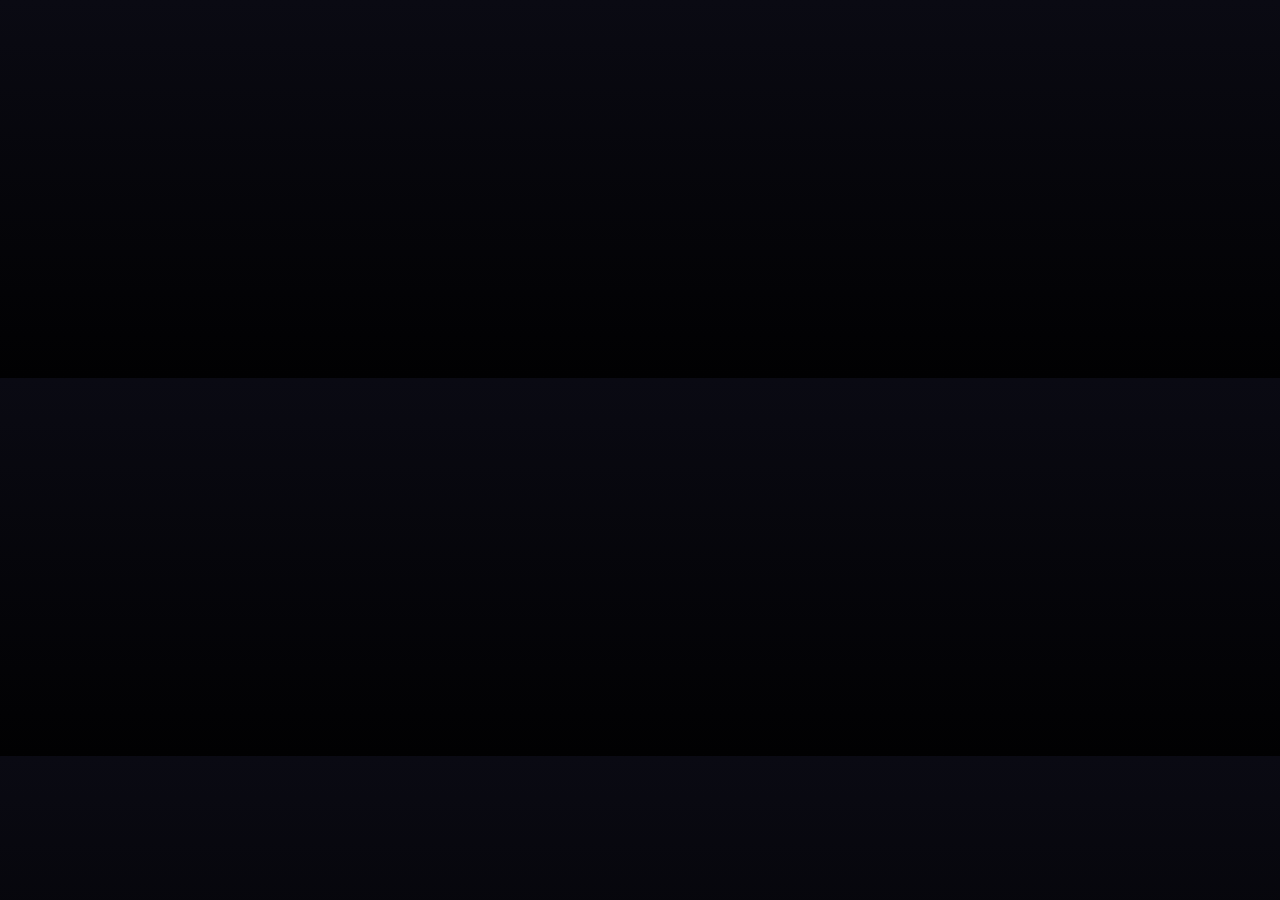
<file: tvshows.html>
<!DOCTYPE html>
<html>

<head>
  <title>Highest Reviewed TV Shows</title>
  <link rel="stylesheet" href="top.css">
  <link rel="icon" href="png.ico" type="image/x-icon">
  <link href="https://fonts.googleapis.com/css2?family=Coda&display=swap" rel="stylesheet">
  <link rel="stylesheet" href="https://cdnjs.cloudflare.com/ajax/libs/font-awesome/6.0.0/css/all.min.css"
    integrity="sha384-wvfXpqpZZVQGK6TAh5D5PvflSF5r3xQXdRTwDZ9ZqFG6W5NHTiRBffWgHQ2&" crossorigin="anonymous">
  <link rel="stylesheet" href="https://cdnjs.cloudflare.com/ajax/libs/font-awesome/6.0.0-beta3/css/all.min.css"
    integrity="sha384-LCQOdrG7bAYxAaaAruOCZfrjNjZ5fjwDvGg9x2bCG9TxUI1dR5un2hLU2gJkMU7T" crossorigin="anonymous">

</head>
<div id="loading-screen">
  <div id="loading-spinner"></div>
</div>

<body>
  <header>
    <nav class="navbar">
      <a href="index.html">
        <img src="logo.png" alt="Logo" class="logo">
      </a>

      <div class="navbar-tabs">
        <button id="home-tab" class="nav-tab active"><i class="fas fa-home"></i> HOME</button>
        <button id="favorites-button" class="nav-tab"><i class="fas fa-heart"></i> FAVOURITE MOVIES</button>
        <button id="fav-tv-button" class="nav-tab"><i class="fas fa-tv"></i> FAVOURITE SHOWS</button>
        <button id="top-movies-tab" class="nav-tab"><i class="fas fa-film"></i> TOP MOVIES</button>
        <button id="top-shows-tab" class="nav-tab"><i class="fas fa-tv"></i> TOP TV SHOWS</button>
      </div>

    </nav>
    <h1>Highest Reviewed TV Shows</h1>
  </header>

  <main id="top-movies-container" class="container">
    <ul id="movies-container"></ul>
  </main>

  <div class="page-selector">
    <button id="previous-page-button" class="page-button" disabled>←</button>
    <span id="current-page"></span>
    <button id="next-page-button" class="page-button" disabled>→</button>
  </div>


  <script>
    function showLoadingScreen() {
      const loadingScreen = document.getElementById('loading-screen');
      loadingScreen.style.display = 'flex';
    }

    function hideLoadingScreen() {
      const loadingScreen = document.getElementById('loading-screen');
      loadingScreen.style.display = 'none';
    }

    function simulateLoading() {
      showLoadingScreen();

      setTimeout(() => {
        hideLoadingScreen();
      }, 500);
    }

    window.addEventListener('load', simulateLoading);


    let currentPage = 1;
    let totalPages = 0;


    async function fetchTopMovies(page) {
      const API_KEY = 'a566fb0fc4bcb2f908b405cf49a573b7';
      const url = `https://api.themoviedb.org/3/tv/top_rated?api_key=${API_KEY}&page=${page}`;
      const moviesPerPage = 18;

      try {
        const response = await fetch(url);
        const data = await response.json();

        if (response.ok) {
          totalPages = data.total_pages;
          return data.results.slice(0, moviesPerPage);
        } else {
          throw new Error(data.status_message || 'Failed to fetch top movies');
        }
      } catch (error) {
        console.error(error);
        throw error;
      }
    }

    function handleMovieCardClick(movie) {
      window.location.href = `tvinfo.html?movieId=${movie.id}`;
    }

    function handleTVShowCardClick(tvShow) {
      window.location.href = `tvinfo.html?tvShowId=${tvShow.id}`;
    }


    function displayTopMovies(movies) {
      const movieList = document.getElementById('movies-container');
      movieList.innerHTML = '';

      movies.forEach((movie) => {
        const listItem = document.createElement('li');
        listItem.classList.add('movie-card');

        listItem.addEventListener('click', () => handleMovieCardClick(movie));

        const moviePoster = document.createElement('img');
        moviePoster.src = `https://image.tmdb.org/t/p/w500/${movie.poster_path}`;
        moviePoster.alt = `${movie.name} Poster`;

        const movieTitle = document.createElement('h2');
        movieTitle.textContent = movie.name;

        const movieRating = document.createElement('p');
        movieRating.textContent = `Rating: ${movie.vote_average.toFixed(1)}`;

        listItem.appendChild(moviePoster);
        listItem.appendChild(movieTitle);
        listItem.appendChild(movieRating);

        movieList.appendChild(listItem);
      });
    }

    async function goToPage(page) {
      try {
        const topMovies = await fetchTopMovies(page);
        displayTopMovies(topMovies);
        currentPage = page;
        updatePageSelector();
      } catch (error) {
        console.error(error);
        const topMoviesContainer = document.getElementById('top-movies-container');
        topMoviesContainer.innerHTML = `<p>Error: ${error.message}</p>`;
      }
    }

    function updatePageSelector() {
      const previousButton = document.getElementById('previous-page-button');
      const nextButton = document.getElementById('next-page-button');
      const currentPageSpan = document.getElementById('current-page');

      previousButton.disabled = currentPage === 1;
      nextButton.disabled = currentPage === totalPages;
      currentPageSpan.textContent = `Page ${currentPage} of ${totalPages}`;
    }

    async function init() {
      try {
        await goToPage(currentPage);
      } catch (error) {
        console.error(error);
      }
    }

    window.addEventListener('DOMContentLoaded', init);


    const homeButton = document.getElementById('home-tab');
    homeButton.addEventListener('click', navigateToHome);

    function navigateToHome() {
      window.location.href = 'index.html';
    }

    const favoritesMovieButton = document.getElementById('favorites-button');
    favoritesMovieButton.addEventListener('click', navigateToFavorites);

    function navigateToFavorites() {
      window.location.href = 'favorites.html';
    }


    const favTvButton = document.getElementById('fav-tv-button');
    favTvButton.addEventListener('click', navigateToFavoriteTv);

    function navigateToFavoriteTv() {
      window.location.href = 'favoritestv.html';
    }

    const topMovie = document.getElementById('top-movies-tab');
    topMovie.addEventListener('click', NavtoTop);

    function NavtoTop() {
      window.location.href = 'top.html';
    }

    const TopShows = document.getElementById('top-shows-tab');
    TopShows.addEventListener('click', navigateToTopShows);

    function navigateToTopShows() {
      window.location.href = 'tvshows.html';
    }


    const previousPageButton = document.getElementById('previous-page-button');
    previousPageButton.addEventListener('click', () => {
      if (currentPage > 1) {
        goToPage(currentPage - 1);
      }
    });

    const nextPageButton = document.getElementById('next-page-button');
    nextPageButton.addEventListener('click', () => {
      if (currentPage < totalPages) {
        goToPage(currentPage + 1);
      }
    });

  </script>
</body>
<footer>
  <div class="footer-content">
    <div class="contact-info">
      <p>Free movies online, here you can watch movies online in high quality for free without annoying advertising</p>
    </div>

  </div>

  <div class="copyright">
    <p>&copy; 2024 Ryzen Movie Haven. All rights reserved.</p>
  </div>
</footer>

</html>
</file>
<file: style.css>
@import url('https://fonts.googleapis.com/css2?family=Noto+Sans+Display&display=swap');
@import url('https://fonts.googleapis.com/css2?family=Mulish:wght@400;600&display=swap');

body {
  font-family: 'Comic Sans', sans-serif;
  margin: 0;
  padding: 0;
  overflow-x: hidden;
  overflow-y: auto;
  opacity: 0;
  animation: fade-in 0.9s forwards;
  background-color: #222;
  color: #fff;
  background: linear-gradient(to bottom, #0a0a13, #010102);
}

.favorite-button {
  background-color: transparent;
  border: none;
  cursor: pointer;
  color: gray;
}

.favorite-button.favorited {
  color: red;
}

.text {
  color: #f2f2f2;
  font-size: 25px;
  bottom: 8px;
  width: 100%;
  font-weight: bold;

}

.fade {
  opacity: 0;
  transition: opacity 1s ease-in-out;
}

@keyframes fade-in {
  0% {
    opacity: 0;
  }

  100% {
    opacity: 1;
  }
}

header {
  background: linear-gradient(to bottom, rgb(12, 12, 15), rgba(0, 0, 0, 0.286));
  color: rgb(253, 253, 253);
  padding: 0px;
  text-align: center;
  transition: color 0.2s ease;
}

h1 {
  margin: 0;
}

main {
  padding: 20px;
}


#movies-container,
#tv-container,
#rated-container {
  display: grid;
  grid-gap: 20px;
  cursor: pointer;
  justify-content: center;
  align-items: center;
}

@media (min-width: 600px) {

  #movies-container,
  #tv-container,
  #rated-container {
    display: grid;
    grid-template-columns: repeat(6, 0.35fr);
    gap: 10px;
  }
}



.movie-card {
  background-color: #33333300;
  background: linear-gradient(to bottom, #0f0c1400, #0a080c00);
  padding: 15px;
  border-radius: 15px;
  font-size: 15px;
  position: relative;
  font-family: 'Mulish', sans-serif;
  overflow: hidden;
  transition: all 0.3s ease-in-out, color 0.3s ease;

}

.movie-card:hover {
  transform: scale(1.05);
  box-shadow: 0 2px 14px rgba(0, 0, 0, 0.205);
  outline: none;
  position: relative;

}

.movie-card::before {
  background-size: 200% 200%;
  background-position: -2px -2px;
  content: '';
  position: absolute;
  top: -2px;
  left: -2px;
  right: -2px;
  bottom: -2px;
  z-index: -1;
  background: linear-gradient(to bottom, #0f0c1400, #0a080c00);
  animation: border-animation 3s ease-in-out infinite;
}


.movie-card h2 {
  margin: 0 0 20px;

}

.movie-card img {
  width: 100%;
  height: auto;
  border-radius: 5px;
  margin-bottom: 10px;
  transition: all ease-in-out 0.3s;
  border: 1px solid rgb(41, 41, 41);

}

.movie-card img:hover {
  opacity: 60%;
  margin-bottom: 12px;
  border: 1px solid rgb(151, 113, 255);

}

.movie-card p {
  margin: 0;

}


.navbar {
  display: flex;
  justify-content: flex-start;
  align-items: center;
  padding: 10px;
  border-radius: 5px;
  box-shadow: 0 2px 4px rgba(0, 0, 0, 0.1);
  transition: all 0.3s ease-in-out;


}

.navbar-tabs {
  display: flex;
  gap: 1rem;
  margin-right: 10px;

}

.nav-tab {
  background: none;
  border: none;
  cursor: pointer;
  font-size: 15px;
  transition: all 0.3s;
  color: rgb(255, 255, 255);
  font-family: 'Mulish', sans-serif;
  font-weight: 1000;
  margin-left: 8px;
}

.nav-tab i {
  margin-right: 4px;
}


@media screen and (max-width: 1000px) {
  .nav-tab {
    font-size: 13px;
  }

  .navbar-tabs {
    display: flex;
    gap: 0.2rem;
    margin-right: 10px;
  }
}


.discover-now-button {
  position: absolute;
  padding: 10px 35px;
  border-radius: 7px;
  border: 1px solid rgb(113, 61, 255);
  font-size: 14px;
  text-transform: uppercase;
  cursor: pointer;
  top: 750px;
  left: 60px;
  letter-spacing: 2px;
  background: transparent;
  color: #fff;
  -webkit-transition: all 0.2s ease-in;
  -moz-transition: all 0.2s ease-in;
  transition: all 0.2s ease-in;
}


.discover-now-button:hover {
  background: rgb(103, 61, 255);

  box-shadow: 0 0 30px 5px rgba(71, 0, 236, 0.815);
  -webkit-transition: all 0.2s ease-out;
  -moz-transition: all 0.2s ease-out;
  transition: all 0.2s ease-out;
}



.star-rating {
  position: absolute;
  top: 700px;
  left: 60px;
  font-size: 30px;
  color: #ffd700;
}

.logo {
  width: 80px;
  margin-right: 10px;
}

.nav-tab:hover {
  color: #a25bff;
}

.search-bar {
  margin-left: auto;
  display: flex;
  align-items: center;
  justify-content: flex-end;
  width: 380px;
  margin-right: 20px;
  position: relative;
}


.search-input {
  width: 450px;
  height: 20px;
  padding: 10px;
  border: 1px solid #3b3b3b;
  border-radius: 10px;
  color: white;
  background-color: #0000007a;
  outline: none;
  font-size: 16px;
  box-shadow: 10px 44px 55px rgba(0, 0, 0, 0.21);
  font-family: 'Noto Sans Display', sans-serif;
}



.search-input:hover {
  border: 1px solid #5c5c5c;
  background-color: #4444442a;

}


.search-button {
  display: none;
  height: 45px;
  width: 60px;
  color: white;
  border: none;
  border-radius: 10px;
  background-color: #28213d00;
  font-size: 16px;
  cursor: pointer;
  font-family: 'Noto Sans Display', sans-serif;
  display: block;
}


@media screen and (max-width: 1000px) {
  .search-bar {
    width: 100%;
    margin-right: 10px;

  }

  .switch {
    font-size: 12px;
    position: relative;
    display: inline-block;
    width: 8.5em;
    height: 2em;
    margin-left: 5px;
  }

  .search-input {
    width: 200px;
  }

  .search-button {
    display: block;
  }
}

.page-selector {
  display: flex;
  justify-content: center;
}

.page-selector button {
  font-size: 16px;
  margin-bottom: 10px;
  border-radius: 10px;
  background-color: #21213385;
  color: #fff;
  margin-right: 10px;
  margin-left: 10px;
  border: none;
  cursor: pointer;
  padding: 5px 10px;
}

.page-selector button:hover {
  background-color: #555;
}

.back-button {
  background-color: #808080;
  color: #fff;
  border: none;
  padding: 10px 20px;
  font-size: 16px;
  font-weight: bold;
  border-radius: 5px;
  text-decoration: none;
}

.back-button:hover {
  background-color: #b9c9e0;
}


.favourite-button {
  background-color: #f44336;
  color: rgb(255, 255, 255);
  padding: 7px 12px;
  border: none;
  border-radius: 19px;
  font-size: 9px;
  margin-top: 10px;
  cursor: pointer;
  position: relative;
}

.favourite-button:hover {
  background-color: #f04a4ab7;
  color: rgb(204, 204, 204);

}



.favourite-button:before {
  position: absolute;
  top: 50%;
  left: 50%;
  transform: translate(-50%, -50%);
  font-size: 4px;
}



.trending-show-card {
  border: 1px solid #ddd;
  padding: 10px;
  margin-bottom: 20px;

}

.trending-show-card img {
  max-width: 100%;
  height: auto;
}


main {
  flex: 1;
}

footer {
  background: linear-gradient(to bottom, #08080f, #010102);
  color: rgb(156, 156, 156);
  text-align: center;
  padding: 10px;
}

strong {
  font-size: 24px;
  margin-left: 30px;
}

.slideshow-container {
  margin: 10px;
  background: linear-gradient(to bottom, #08080f, #08001db7),
    url('black.PNG') center/cover no-repeat;
}

.description {
  margin-bottom: 10px;
  font-size: 12px;
  color: rgb(170, 170, 170);
  font-weight: thin;
}

.rating {
  margin-bottom: 10px;
  color: rgb(255, 255, 255);
}

.numbertext {
  color: rgb(255, 255, 255);
}

hr {
  background-color: #27242b6c;
  height: 2px;
  border: #01010200;
  margin-top: 50px;
  margin-bottom: 50px;
}

#movies-container p {
  color: rgb(211, 209, 214);
  font-size: 17px;

}


.genres-list {
  display: flex;
  flex-wrap: wrap;
  justify-content: space-between;

}

.genres-list div {
  cursor: pointer;
  font-size: 13px;
  padding: 3px;
  margin: 3px;
  background-color: #2c2c359f;
  color: #ffffff;
  border-radius: 5px;
  display: inline-block;
  transition: all 0.3s ease-in-out;
  width: calc(18% - 20px);
  box-sizing: border-box;
}

.genres-list div:hover {
  cursor: pointer;
  background-color: #8356ad;
  color: #fff;
}


@media screen and (max-width: 1000px) {
  .genres-list {
    flex-direction: column;
  }

  .genres-list div {
    width: 90%;
    margin: 1px 1%;
  }
}

#current-genre {
  margin-top: 10px;
  margin-left: 10px;
  font-weight: lighter;
  color: rgb(204, 204, 204);
}

#loading-screen {
  display: flex;
  align-items: center;
  justify-content: center;
  position: fixed;
  top: 0;
  left: 0;
  width: 100%;
  height: 100%;
  background: rgba(0, 0, 0, 0.8);
  z-index: 1000;
  transition: opacity 0.3s ease-in-out;
  opacity: 1;
}

#loading-spinner {
  border: 8px solid #000000;
  border-top: 8px solid #8a34db;
  border-radius: 50%;
  width: 50px;
  height: 50px;
  animation: spin 1s linear infinite;
}

@keyframes spin {
  0% {
    transform: rotate(0deg);
  }

  100% {
    transform: rotate(360deg);
  }
}
</file>
<file: moviestyle.css>
@import url('https://fonts.googleapis.com/css2?family=Mulish:wght@400;600&display=swap');

body {
  font-family: 'Coda', sans-serif;
  margin: 0;
  padding: 0;
  opacity: 0;
  animation: fade-in 0.9s forwards;
  background-color: #0f0f0f;
  color: #fff;
  background: linear-gradient(to bottom, #090911, #000000);
}

@keyframes fade-in {
  0% {
    opacity: 0;
  }

  100% {
    opacity: 1;
  }
}

header {
  background: linear-gradient(to bottom, rgb(12, 12, 15), #02000c49);
  color: rgb(253, 253, 253);
  padding: 0px;
  text-align: center;
  transition: color 0.2s ease;
}

h1 {
  margin: 0;
  transition: color 0.3s ease;
}

main {
  padding: 20px;
}

#movie-details-container {
  display: flex;
  flex-direction: column;
  align-items: center;
}

.gallery-container {
  position: relative;
  margin-top: 50px;

  display: flex;
  overflow: hidden;
}

.image-gallery {
  display: flex;
  transition: transform 0.5s ease-in-out;
}

#movie-images-container img {
  width: 100%;

  border-radius: 8px;
  box-shadow: 0px 4px 8px rgba(0, 0, 0, 0.1);
}

.arrow-button {
  background-color: #26283a56;
  color: #fff;
  border: none;
  padding: 10px;
  cursor: pointer;
  border-radius: 5px;
}

.arrow-button:hover {
  background-color: #33364e56;
}



.movie-details-card {
  background-color: #333;
  background: linear-gradient(to bottom, rgb(12, 10, 14), rgb(0, 0, 0));
  padding: 69px;
  border-radius: 5px;
  transition: transform 0.3s ease-in-out, color 0.3s ease;
  position: relative;
  overflow: hidden;
  max-width: 1800px;
  box-shadow: 0 2px 5px rgba(0, 0, 0, 0.1);
}


.movie-details-card::after {
  content: '';
  position: absolute;
  top: 0;
  left: 0;
  width: 100%;
  height: 100%;
  border: 2px solid transparent;
  border-radius: 5px;
  z-index: -1;
}

.movie-details-card h2 {
  margin: 0 0 5px;
}

.movie-details-card img {
  width: 90%;
  height: auto;
  border-radius: 7px;
  margin-bottom: 50px;
}

.movie-details-card p {
  margin: 15px;
}






.icon {
  display: none;
  margin-right: 0;
}






.navbar {
  display: flex;
  justify-content: flex-start;
  align-items: center;
  padding: 10px;
  border-radius: 5px;
  box-shadow: 0 2px 4px rgba(0, 0, 0, 0.1);
  transition: all 0.3s ease-in-out;

}

.navbar-tabs {
  display: flex;
  gap: 1.5rem;

}

.nav-tab {
  background: none;
  border: none;
  cursor: pointer;
  font-size: 15px;
  transition: all 0.3s;
  color: rgb(255, 255, 255);
  font-family: 'Mulish', sans-serif;
  font-weight: 1000;
  margin-left: 8px;
}

.logo {
  width: 80px;
  margin-right: 10px;
}

.nav-tab:hover {
  color: #a25bff;
  transform: scale(1.05);
}

#back-button {
  position: fixed;
  top: 0%;
  right: 0%;
  background-color: #1d0e30;
  color: white;
  border: none;
  border-radius: 5px;
  padding: 10px 20px;
  font-size: 16px;
  cursor: pointer;
  transition: background-color 0.3s ease;
  font-family: 'Coda', sans-serif;

}

#back-button:hover {
  background-color: #304253;
}

.movie-details-card {
  display: flex;
  flex-direction: row;
  align-items: flex-start;

}


.poster-container {
  position: relative;
}

#movie-poster {
  width: 90%;
  height: auto;
  border-radius: 7px;
  margin-right: 20px;
  z-index: 1;
  transition: all 0.3s ease-in-out;
  border: 2px solid transparent;

}

#movie-poster:hover {
  opacity: 80%;
  border: 2px solid rgb(118, 42, 168);
}

.movie-info {
  flex: 1;
  margin-left: 50px;

}

.movie-info h2 {
  margin: 0;
  font-size: 28px;
  font-weight: bold;

}

.movie-info p {
  margin: 10px 0;
  font-size: 20px;

}

.movie-info ul {
  margin: 10px 0;
  max-width: 800px;

  padding: 0;
}

.movie-info ul li {
  margin-bottom: 5px;
  font-size: 16px;

}


.favorite-button {
  background-color: #00000000;
  color: white;
  border: none;
  border-radius: 5px;
  cursor: pointer;
  position: absolute;
  top: 72px;
  left: 550px;
  font-size: 24px;

  z-index: 1;
  transition: all 0.3s ease-in-out;
}

.favorite-button:hover {
  top: 69px;
}

.favorite-button:before {
  position: relative;
  font-size: 24px;
}

.favorite-button.favorited:before {
  color: #f44336;
}


#cast-list {
  list-style-type: none;
  padding: 0;
  margin: 0;
}

#cast-list li {
  margin-bottom: 5px;
}

.related-movies {
  margin-top: 30px;
  display: flex;
  flex-direction: column;
  align-items: center;
}

.related-movies h3 {
  margin-top: 0;
}

.related-movies-container {
  display: flex;
  flex-wrap: wrap;
  justify-content: center;
  margin-top: 10px;
}

.related-movie-card {
  flex: 0 0 auto;
  width: 150px;
  margin: 0 5px;
  text-align: center;
  transition: all 0.3s ease-in-out;
}

.related-movie-card:hover {
  transform: scale(1.05);
  opacity: 70%;
}

.related-movie-card img {
  width: 100%;
  height: auto;
  border-radius: 5px;
  cursor: pointer;
}

.related-movie-card h4 {
  margin-top: 5px;
  font-size: 16px;
  font-weight: normal
}


.watch-button {
  display: block;
  margin-top: -60px;
  padding: 1px 210px;
  font-size: 12px;
  background-color: #2e1e1e;
  color: #fff;
  border: none;
  border-radius: 15px;
  cursor: pointer;
  transition: background-color, padding 0.3s ease;
}

.watch-button:hover {
  background-color: #4d3333;

}

.watched {
  background-color: #252b26;
  color: darkgray;
  padding: 1px 205px;

}

.watched:hover {
  background-color: #353f37;

}

.comment {
  display: flex;
  align-items: center;
  margin-bottom: 10px;
  font-weight: bold;
}

.profile-pic {
  width: 50px;
  height: 50px;
  border-radius: 50%;
  margin-right: 10px;
}


.comment-name {
  margin: 0;
  font-size: 16px;
  font-weight: bold;
  border-radius: 15px;
  color: #fff;
  font-family: 'Coda', sans-serif;

}

.comment-text {
  margin: 0;
  color: #fff;
  font-weight: 100;

}



#comment-form {
  display: flex;
  margin-top: 10px;
  width: 1200px;

}

#comment-input {
  flex: 1;
  padding: 18px;
  border: 1px solid #ccc;
  border-radius: 15px;
  margin-right: 10px;
  font-size: 16px;
  border-width: 2px;
  transition: all 0.3s ease;
  font-family: 'Coda', sans-serif;

}

#comment-input:hover {
  border-color: #a25bff;
}

#comment-input:focus {
  outline: none;
  border-color: #ff5b5b;
}

#name-input {
  border-width: 2px;
  border-radius: 15%;
  transition: all 0.3s ease;
  width: 70px;
  font-family: 'Coda', sans-serif;


}

#name-input:hover {
  border-radius: 20%;
  border-color: #a25bff;

}

#comment-form button {
  background-color: #a25bff;
  color: #fff;
  border: none;
  border-radius: 5px;
  padding: 8px 16px;
  font-size: 16px;
  cursor: pointer;
  width: 80px;
  height: 40px;
  margin-top: 47px;
  margin-left: -90px;
  transition: background-color 0.3s ease;
  font-family: 'Coda', sans-serif;

}

#comment-form button:hover {
  background-color: #8128c9;
}

.comment .delete-button {
  background: none;
  border: none;
  font-size: 16px;
  cursor: pointer;
  color: #b14d4d;
}

footer {
  background: linear-gradient(to bottom, #05050a, #010102);
  color: rgb(156, 156, 156);
  text-align: center;
  padding: 10px;
}


#loading-screen {
  display: flex;
  align-items: center;
  justify-content: center;
  position: fixed;
  top: 0;
  left: 0;
  width: 100%;
  height: 100%;
  background: rgba(0, 0, 0, 0.8);
  z-index: 1000;
  transition: opacity 0.3s ease-in-out;
  opacity: 1;
}

#loading-spinner {
  border: 8px solid #000000;
  border-top: 8px solid #8a34db;
  border-radius: 50%;
  width: 50px;
  height: 50px;
  animation: spin 1s linear infinite;
}

@keyframes spin {
  0% {
    transform: rotate(0deg);
  }

  100% {
    transform: rotate(360deg);
  }
}

.button-container {
  display: flex;
  justify-content: space-between;
  margin-bottom: 20px;
}

.button-container button {
  padding: 5px 10px;
  font-size: 16px;
  border: none;
  border-radius: 5px;
  font-weight: 400;
  cursor: pointer;
  background-color: #140e2c00;
  color: #4b4b4b;
  transition: all ease-in-out .1s;
}

.button-container button:hover {
  color: #ffffff;
  font-weight: bold;
}

#prevEpisodeButton {
  margin-right: 10px;
}

#episodeDisplay {
  font-size: 18px;
  margin-bottom: 10px;
}
</file>
<file: top.css>
@import url('https://fonts.googleapis.com/css2?family=Mulish:wght@400;600&display=swap');

body {
  font-family: 'Coda', sans-serif;
  margin: 0;
  padding: 0;
  opacity: 0;
  animation: fade-in 0.9s forwards;
  background-color: #222;
  color: #fff;
  background: linear-gradient(to bottom, #0a0a13, #010102);
}

@keyframes fade-in {
  0% {
    opacity: 0;
  }

  100% {
    opacity: 1;
  }
}

header {
  background: linear-gradient(to bottom, #000000, #0b001a49);
  color: rgb(253, 253, 253);
  padding: 0px;
  text-align: center;
  transition: color 0.2s ease;
}

h1 {
  margin: 0;
  transition: color 0.3s ease;
}

main {
  padding: 20px;
}

#movies-container {
  display: grid;
  margin-right: 50px;
  grid-template-columns: repeat(auto-fit, minmax(240px, 1fr));
  grid-gap: 20px;

}

#movies-container li img {
  width: 200px;
  height: auto;
  margin-right: 0px;
}

.movie-card {
  background-color: #333;
  background: linear-gradient(to bottom, #0f0c14, #0a080c);
  padding: 15px;
  border-radius: 15px;
  border: 2px solid #a928ff0e;

  transition: all 0.3s ease-in-out, color 0.3s ease;
  position: relative;
  overflow: hidden;
  box-shadow: 0 2px 4px rgb(65, 65, 65);
  animation: border-animation 3s ease-in-out infinite;
  transition: all 0.3s ease-in-out;
}



.movie-card:hover {
  transform: scale(1.05);
  box-shadow: 0 2px 14px rgb(0, 0, 0);
  outline: none;
  position: relative;
  border: 2px solid #43007a;

}

.movie-card::before {
  content: '';
  position: absolute;
  top: -2px;
  left: -2px;
  right: -2px;
  bottom: -2px;
  z-index: -1;
  background-image: radial-gradient(circle, #0a0616 0%, #160d30 60%, #0a0616 100%);
  background-size: 200% 200%;
  background-position: -2px -2px;
  animation: border-animation 3s ease-in-out infinite;

}

@keyframes background-animation {
  0% {
    background-position: -2px -2px;
  }

  100% {
    background-position: calc(100% + 2px) calc(100% + 2px);
  }
}



.movie-card h2 {
  margin: 0 0 20px;
}

.movie-card img {
  width: 100%;
  height: auto;
  border-radius: 5px;
  margin-bottom: 10px;
}

.movie-card p {
  margin: 0;
}


@keyframes spin {
  0% {
    transform: rotate(0deg);
  }

  100% {
    transform: rotate(360deg);
  }
}


header {
  background: linear-gradient(to bottom, rgb(20, 20, 26), #16003349);
  color: rgb(253, 253, 253);
  padding: 0px;
  text-align: center;
  transition: color 0.2s ease;
}

h1 {
  margin: 0;
  transition: color 0.3s ease;
}

main {
  padding: 20px;
}

.movie-card {
  background-color: #333;
  background: linear-gradient(to bottom, #04040f, #020208);
  padding: 15px;
  border-radius: 15px;
  border: 2px solid #a928ff0e;
  cursor: pointer;
  transition: all 0.3s ease-in-out, color 0.3s ease;
  position: relative;
  overflow: hidden;
  box-shadow: 0 2px 4px rgba(65, 65, 65, 0.356);
  animation: border-animation 3s ease-in-out infinite;
  transition: all 0.3s ease-in-out;
}



.movie-card:hover {
  transform: scale(1.05);
  box-shadow: 0 2px 14px rgb(0, 0, 0);
  outline: none;
  position: relative;
  border: 2px solid #43007a;

}

.movie-card::before {
  content: '';
  position: absolute;
  top: -2px;
  left: -2px;
  right: -2px;
  bottom: -2px;
  z-index: -1;
  background-image: radial-gradient(circle, #000000 0%, #0b0618 60%, #0a0616 100%);
  background-size: 200% 200%;
  background-position: -2px -2px;
  animation: border-animation 3s ease-in-out infinite;

}

@keyframes background-animation {
  0% {
    background-position: -2px -2px;
  }

  100% {
    background-position: calc(100% + 2px) calc(100% + 2px);
  }
}



.movie-card h2 {
  margin: 0 0 20px;
}

.movie-card img {
  width: 100%;
  height: auto;
  border-radius: 5px;
  margin-bottom: 10px;
}

.movie-card p {
  margin: 0;
}







.navbar {
  display: flex;
  justify-content: flex-start;
  align-items: center;
  padding: 10px;
  border-radius: 5px;
  box-shadow: 0 2px 4px rgba(0, 0, 0, 0.1);
  transition: all 0.3s ease-in-out;
}

.navbar-tabs {
  display: flex;
  gap: 1.5rem;
}

.nav-tab {
  background: none;
  border: none;
  cursor: pointer;
  font-size: 15px;
  transition: all 0.3s;
  color: rgb(255, 255, 255);
  font-family: 'Mulish', sans-serif;
  font-weight: 1000;
  margin-left: 8px;
}


.logo {
  width: 80px;
  margin-right: 10px;
}

.nav-tab:hover {
  color: #a25bff;
  transform: scale(1.05);
}

.page-selector {
  display: flex;
  justify-content: center;
}

.page-selector button {
  font-size: 16px;
  margin-bottom: 10px;
  border-radius: 10px;
  background-color: #21213385;
  color: #fff;
  margin-right: 10px;
  margin-left: 10px;
  border: none;
  cursor: pointer;
  padding: 5px 10px;
}

.page-selector button:hover {
  background-color: #555;
}


.back-button {
  background-color: #808080;
  color: #fff;
  padding: 10px 20px;
  font-size: 16px;
  font-weight: bold;
  border-radius: 5px;
  transition: background-color 0.3s ease;
}

.back-button:hover {
  background-color: #d4b9e0;
}

.favorite-button {
  background-color: #f44336;
  color: white;
  padding: 8px 8px;
  border: none;
  border-radius: 19px;
  cursor: pointer;
  position: relative;
}

.favorite-button:hover {
  background-color: #d32f2f;
}

.favorite-button:before {
  content: '\2661';
  position: absolute;
  top: 50%;
  left: 50%;
  transform: translate(-50%, -50%);
  font-size: 24px;
}

.favorite-button.favorited:before {
  content: '\2764';
}

footer {
  background: linear-gradient(to bottom, #08080f, #010102);
  color: rgb(156, 156, 156);
  text-align: center;
  padding: 10px;
}


#loading-screen {
  display: flex;
  align-items: center;
  justify-content: center;
  position: fixed;
  top: 0;
  left: 0;
  width: 100%;
  height: 100%;
  background: rgba(0, 0, 0, 0.8);
  z-index: 1000;
  transition: opacity 0.3s ease-in-out;
  opacity: 1;
}

#loading-spinner {
  border: 8px solid #000000;
  border-top: 8px solid #8a34db;
  border-radius: 50%;
  width: 50px;
  height: 50px;
  animation: spin 1s linear infinite;
}

@keyframes spin {
  0% {
    transform: rotate(0deg);
  }

  100% {
    transform: rotate(360deg);
  }
}
</file>
